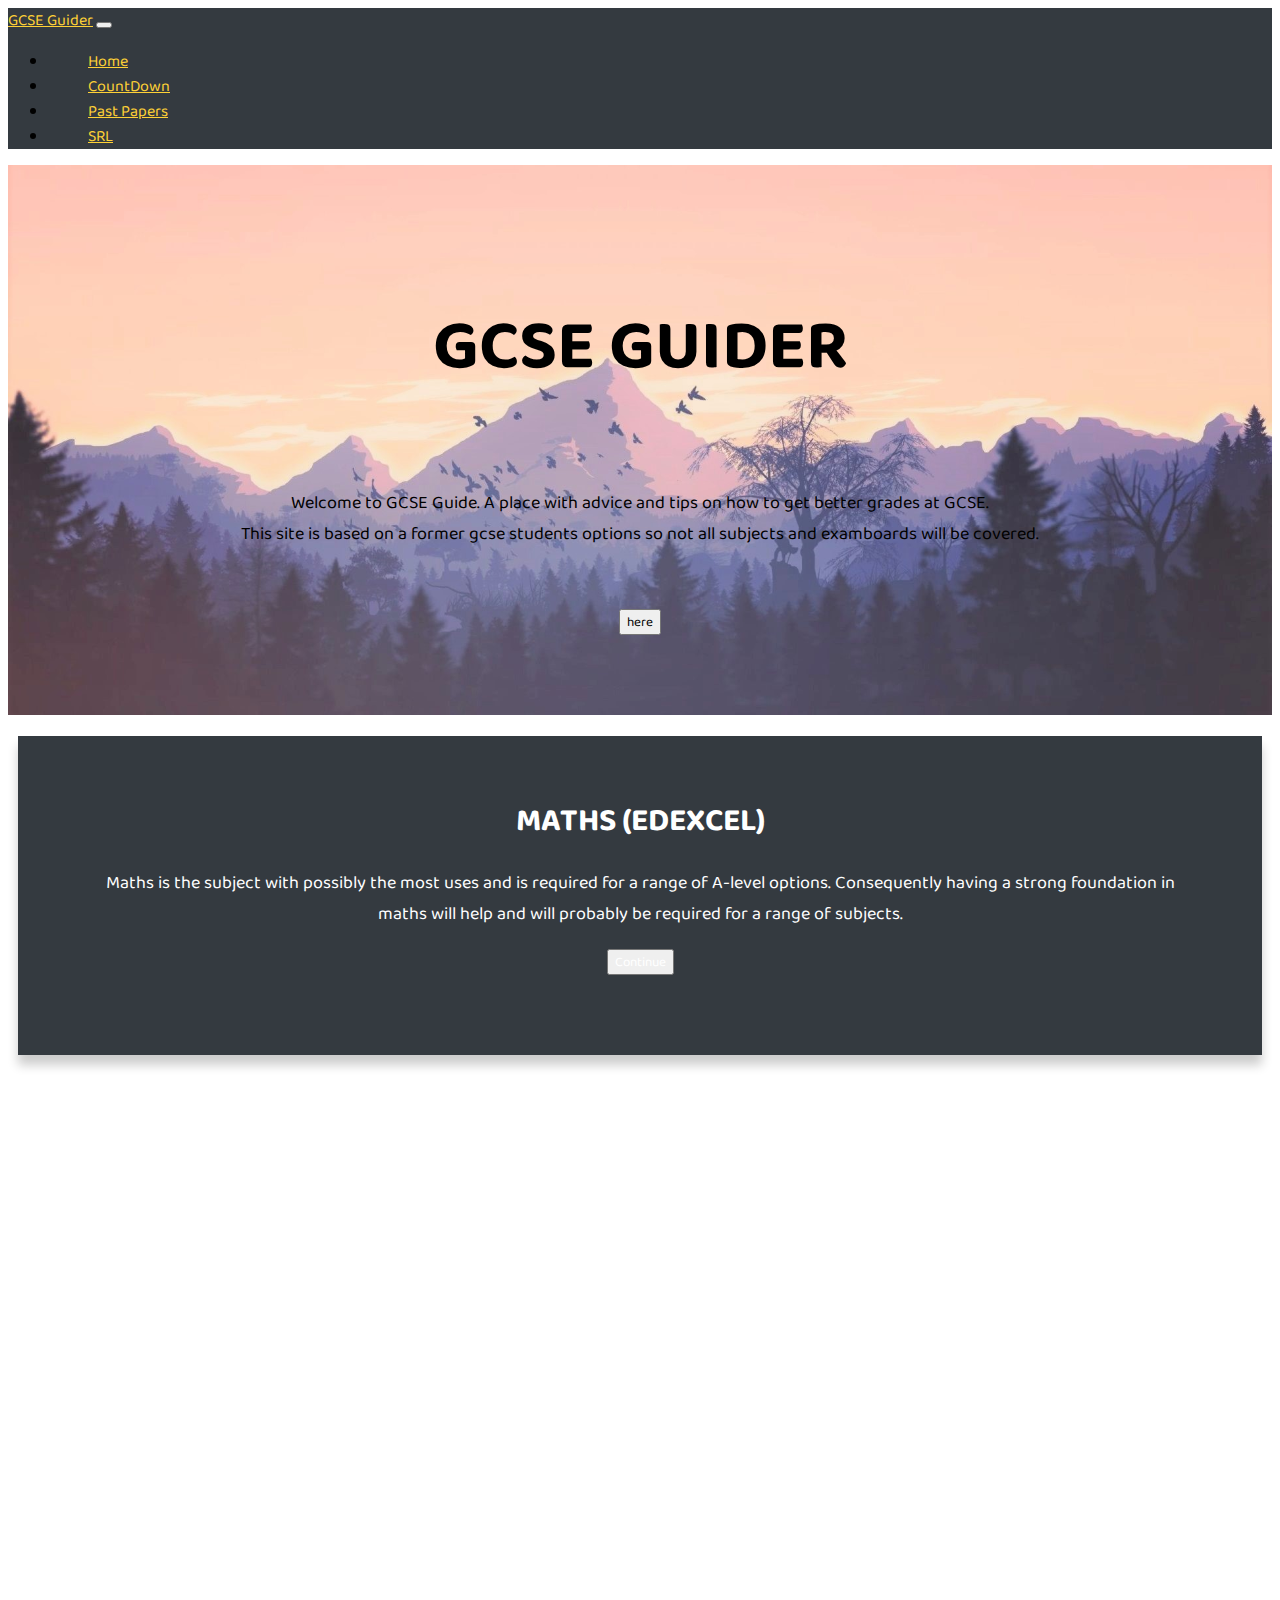
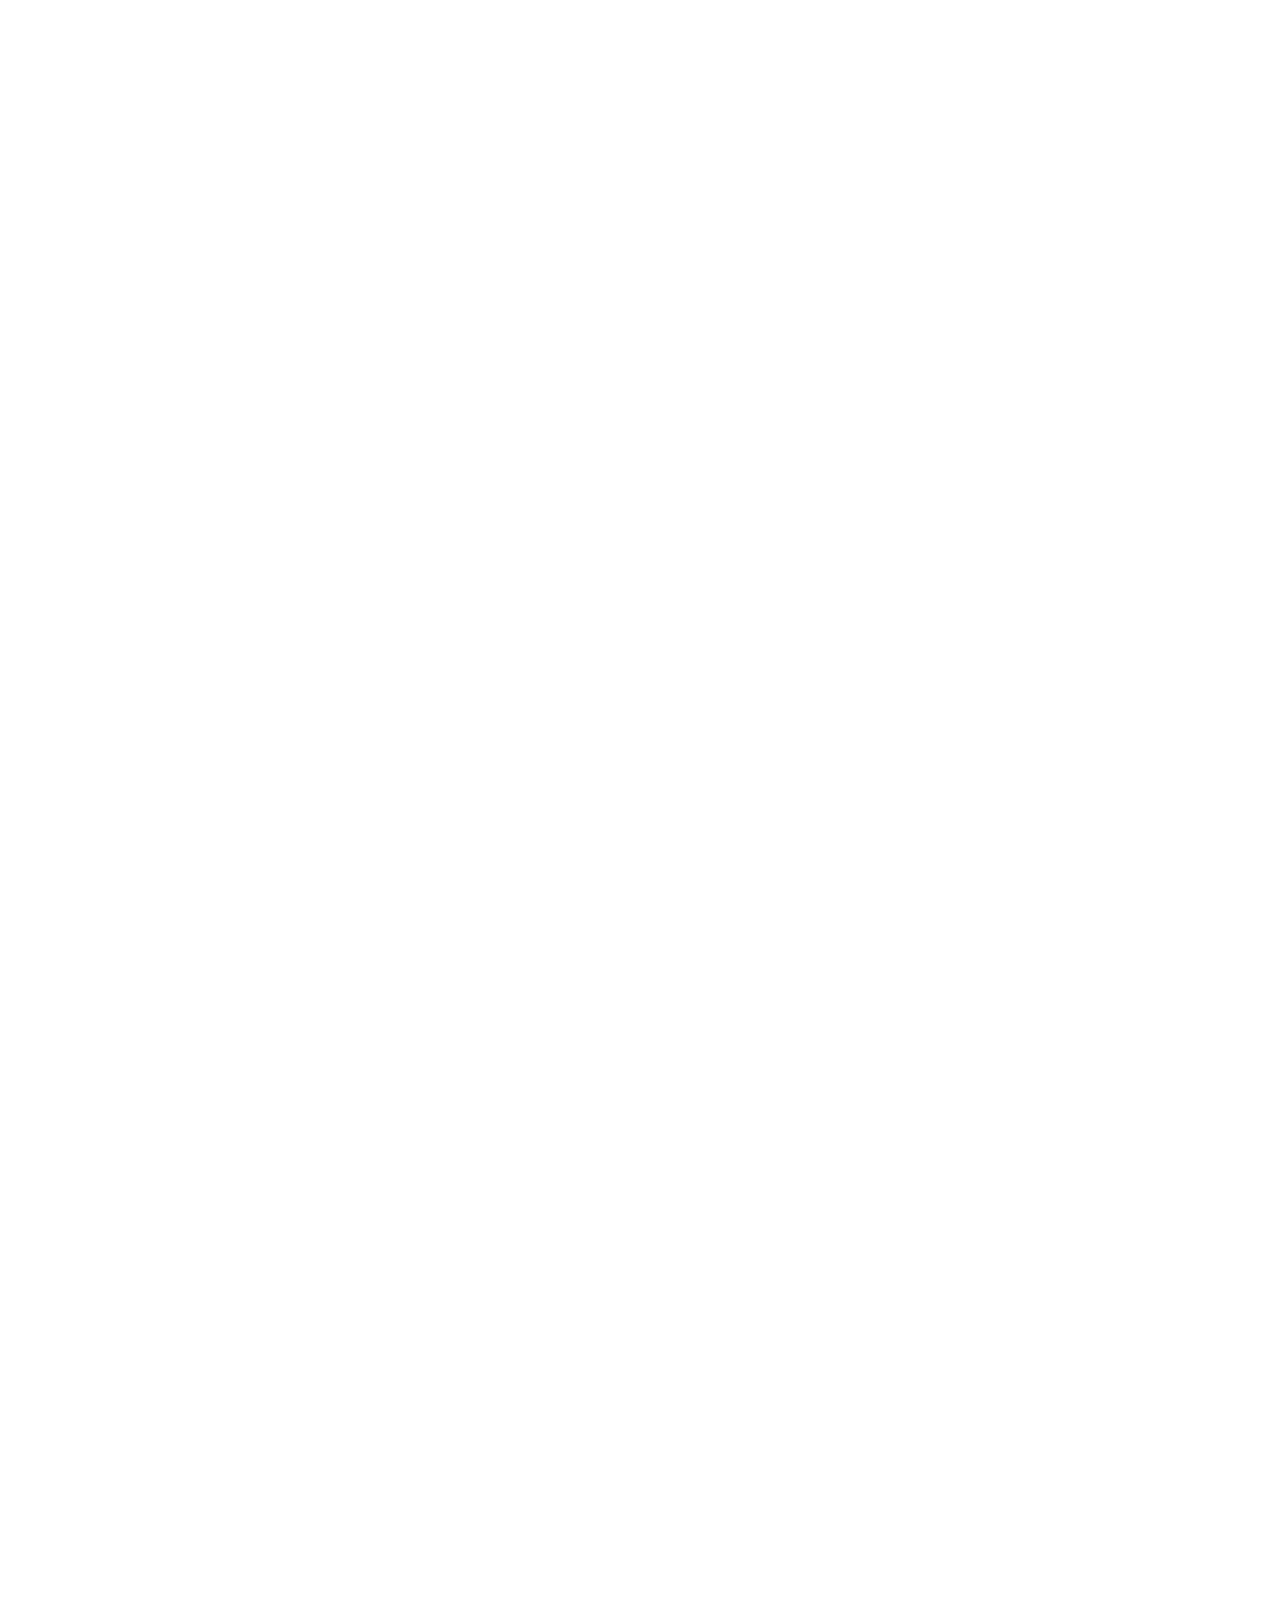
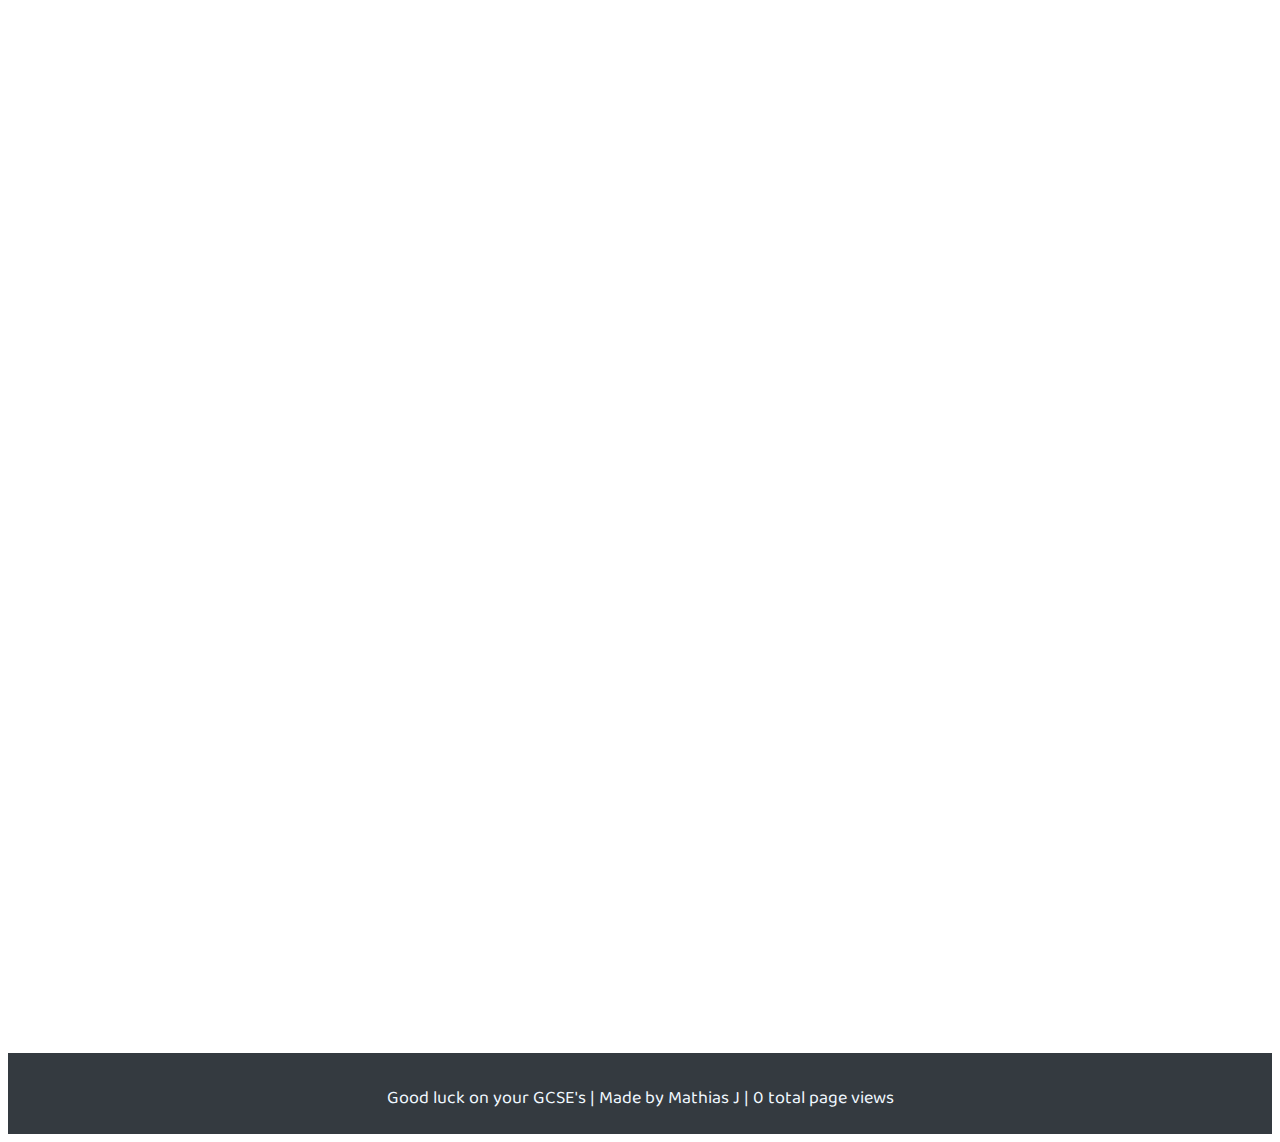
<file: index.html>
<!doctype html>
<html lang="en">
  <head>
    <meta charset="utf-8">
    <!-- Primary Meta Tags -->
    <title>GCSE Revision Guider | Revision Tips, Advice and Resources.</title>
    <meta name="title" content="GCSE Revision Guider | Revision Tips, Advice and Resources.">
    <meta name="description" content="Get better grades  by using our GCSE revision methods sorted by subjects,  Past paper websites and Spaced Repetition Learning.  ">

    <!-- Open Graph / Facebook -->
    <meta property="og:type" content="website">
    <meta property="og:url" content="https://www.gcseguider.com/">
    <meta property="og:title" content="GCSE Revision Guider | Revision Tips, Advice and Resources.">
    <meta property="og:description" content="Get better grades  by using our GCSE revision methods sorted by subjects,  Past paper websites and Spaced Repetition Learning.  ">
    <meta property="og:image" content="">

    <!-- Twitter -->
    <meta property="twitter:card" content="summary_large_image">
    <meta property="twitter:url" content="https://www.gcseguider.com/">
    <meta property="twitter:title" content="GCSE Revision Guider | Revision Tips, Advice and Resources.">
    <meta property="twitter:description" content="Get better grades  by using our GCSE revision methods sorted by subjects,  Past paper websites and Spaced Repetition Learning.  ">
    <meta property="twitter:image" content="">

    <meta name="viewport" content="width=device-width, initial-scale=1, shrink-to-fit=no">



    <!-- Bootstrap core CSS -->
<link rel="stylesheet" href="https://maxcdn.bootstrapcdn.com/bootstrap/4.0.0-beta.3/css/bootstrap.min.css" integrity="sha384-Zug+QiDoJOrZ5t4lssLdxGhVrurbmBWopoEl+M6BdEfwnCJZtKxi1KgxUyJq13dy" crossorigin="anonymous">


    <!-- Favicons -->
<link rel="apple-touch-icon" sizes="180x180" href="/apple-touch-icon.png">
<link rel="icon" type="image/png" sizes="32x32" href="/favicon-32x32.png">
<link rel="icon" type="image/png" sizes="16x16" href="/favicon-16x16.png">
<link rel="manifest" href="/site.webmanifest">



    
    <!-- Custom styles for this template -->
 <link rel="stylesheet" href="https://cdnjs.cloudflare.com/ajax/libs/animate.css/3.7.2/animate.min.css">
 <link href="css/custom.css" rel="stylesheet">
 <link href="css/agency.css" rel="stylesheet">
 <link href="css/agency.min.css" rel="stylesheet">
 <link href="https://fonts.googleapis.com/css2?family=Baloo+Thambi+2:wght@500&display=swap" rel="stylesheet"> 
      

</head>
    
    
    
<body>


 <nav class = "navbar navbar-expand-sm navbar-dark  justify-content-center ">
    <a class = "navbar-brand nav" href = "#">GCSE Guider</a>
    <button class = "navbar-toggler" type = "button" data-toggle = "collapse" 
       data-target = "#navbarSupportedContent" 
       aria-controls = "navbarSupportedContent" aria-expanded = "false" 
       aria-label = "Toggle navigation">

       <span class = "navbar-toggler-icon"></span>
    </button>

    <div class = "collapse navbar-collapse align-items-center justify-content-center" id = "navbarSupportedContent">
       <ul class = "navbar-nav  align-items-center justify-content-center">
          <li class = "nav-item active">
             <a class = "nav-link" href = "index.html">Home 
                <span class = "sr-only"></span>
             </a>
          </li>
          <li class ="nav-item">
             <a class = "nav-link" href = "countdown.html">CountDown</a>
          </li>
          <li class = "nav-item">
             <a class = "nav-link" href = "pastpapers.html">Past Papers</a>
          </li>
          <li class = "nav-item">
             <a class = "nav-link" href = "SRL.html">SRL</a>
          </li>
       </ul>

    </div>
 </nav>

      
<div class="hero">
<div class = "scroll">
     <h1 class="wow slideInLeft">GCSE guider</h1>
</div>
    <div class = "row">
        <div class="col-sm"></div>
        
        <div class="col-sm scroll wow fadeIn" data-wow-duration="4s">
            <p>Welcome to GCSE Guide. A place with advice and tips on how to get better grades at GCSE. 
            <br> 
            This site is based on a former gcse students options so not all subjects and examboards will be covered.</p>
            
           <a href="#scroll" > <button onclick="#scroll"  class="btn btn-dark btn-lg animated bounce 2-times">here
           </button></a>
            
        </div> 
        
        <div class="col-sm"></div>  
    </div>      
</div>

    
    
    
<div class = "subjects">
  
    <div class = "row">
        <div class = " icons block1 col-md scroll wow slideInLeft">
            <div id="scroll">  </div>
            <h1>Maths (EDEXCEL)</h1>
            <p>Maths is the subject with possibly the most uses and is required for a range of A-level options. Consequently having a strong foundation in maths will help and will probably be required for a range of subjects.</p>
            <a href ="math.html"><button type="button" class="btn btn1 btn-outline-secondary btn-lg"> Continue</button></a>
        </div>
        
        
        <div class = "icons block2 col-md scroll wow slideInRight">

            <h1> Further Maths (AQA)</h1>
            <p>Extension to normal maths by combining the hardest parts of GCSE maths and the first year of A-level Maths (AS). By doing Further maths it will give you an edge when it comes to your first year of A level as it is mainly recapped. </p>
            <a href ="furthermaths.html"><button type="button" class="btn btn2 btn-outline-secondary btn-lg">Continue</button></a>
            <div class="icons">
            </div>
            


        </div>       
    </div>   
    
    <div class= "row">
            <div class = "icons block1 col-md scroll wow slideInLeft">
                <h1>English Language (EDEXCEL) </h1>
                <p> It is compulsary by the government and most employers will require a grade 4/5. Most are we are going to be using it for our lives so we might aswell be good at it.</p>
                <button type="button" class="btn btn1 btn-outline-secondary btn-lg">Coming soon</button>
            </div>
       
        
        <div class = "icons block2 col-md scroll wow fadeIn" data-wow-duration="4s" >
            <h1>Religious Studies (AQA)</h1>
            <p>Helps people of different culutrers understand and each other. R.S can also be helpful if you are considering taking  essay based subjects for A-level.</p>
            <button type="button" class="btn btn2 btn-outline-secondary btn-lg">Coming soon</button>
        </div>
        
        <div class = "icons block1 col-md scroll wow slideInRight">
            <h1>Engliash Literature (EDEXCEL)</h1>  
            <p>Coming soon</p>
            <button type="button" class="btn btn1 btn-outline-secondary btn-lg">Coming soon</button>
        </div>
    </div>
    

    
    <div class= "row">
        <div class = "icons block2 col-md scroll wow slideInLeft">
            <h1>Biology (AQA)</h1>
            <p>Required for Biology A-level which is needed if you want to have a career in the medical industry. </p>
            <a href="biology.html"><button type="button" class="btn btn2 btn-outline-secondary btn-lg">Continue</button></a>
        </div>
        
        <div class = "icons block1 col-md scroll wow fadeIn" data-wow-duration="4s">
            <h1>Chemistry (AQA)</h1>
            <p>GCSE Chemistry is needed for A-level chemistry which is highly recommended if you want to get into the medical industry.</p>
            <a href="chemistry.html"><button type="button" class="btn btn1 btn-outline-secondary btn-lg">Continue</button></a>
        </div>
        
        <div class = "icons block2 col-md scroll wow slideinRight">
            <h1>Physics (AQA)</h1> 
            <p>A strong understanding of physics is needed to study many types of engineering at university.</p>
            <a href="physics.html"><button type="button" class="btn btn2 btn-outline-secondary btn-lg">Continue</button></a>
        </div>
    </div>
    
    
    
    <div class= "row">
        <div class = "icons block1 col-md scroll wow fadeInLeft">
            <h1>Computer Science (OCR)</h1>
            <p>Not required for computing A-level but HIGHlY recommended as it teaches students how to code which is relied upon heavily in A-level</p>
           <a href="computerScience.html"><button type="button" class="btn btn1 btn-outline-secondary btn-lg">Continue</button></a> 
        </div>
        
        <div class = "icons block2 col-md scroll wow fadeIn" data-wow-duration="4s">
            <h1>French (AQA)</h1>
            <p>Si vous ne comprenez pas cette phrase, vous voudrez peut-être améliorer votre français.</p>
           <a href="French.html"> <button type="button" class="btn btn2 btn-outline-secondary btn-lg">Continue</button></a> 
        </div>
        
        <div class = "icons block1 col-md scroll wow fadeInRight">
            <h1>Business Studies (Edexcel) </h1> 
            <p>For future entrepenuers or A-level Economics and Business students.</p>
            <a href ="businessstuudies.html"><button type="button" class="btn btn1 btn-outline-secondary btn-lg">Continue</button></a> 
        </div>
    </div>
    
</div>



<nav>
    <div class="foot">
            <p style="display:inline">  Good luck on your GCSE's  |  Made by Mathias J </p>
            <p style="display:inline">  |  </p>
            <p id="count" style="display:inline">0</p><p style="display:inline"> total page views</p>
    </div>
</nav>
      
    
      
<script type="text/javascript" src= "js/wow.min.js"></script>
<script>
new WOW().init();    
</script>
      
 <!-- Bootstrap core JavaScript
    ================================================== -->
    <!-- Placed at the end of the document so the pages load faster -->
    <script src="https://code.jquery.com/jquery-3.2.1.slim.min.js" integrity="sha384-KJ3o2DKtIkvYIK3UENzmM7KCkRr/rE9/Qpg6aAZGJwFDMVNA/GpGFF93hXpG5KkN" crossorigin="anonymous"></script>
    <script src="https://cdnjs.cloudflare.com/ajax/libs/popper.js/1.12.9/umd/popper.min.js" integrity="sha384-ApNbgh9B+Y1QKtv3Rn7W3mgPxhU9K/ScQsAP7hUibX39j7fakFPskvXusvfa0b4Q" crossorigin="anonymous"></script>
    <script src="https://maxcdn.bootstrapcdn.com/bootstrap/4.0.0-beta.3/js/bootstrap.min.js" integrity="sha384-a5N7Y/aK3qNeh15eJKGWxsqtnX/wWdSZSKp+81YjTmS15nvnvxKHuzaWwXHDli+4" crossorigin="anonymous"></script>
    <script src="js/count.js"></script>
      
</body>
</html>
</file>
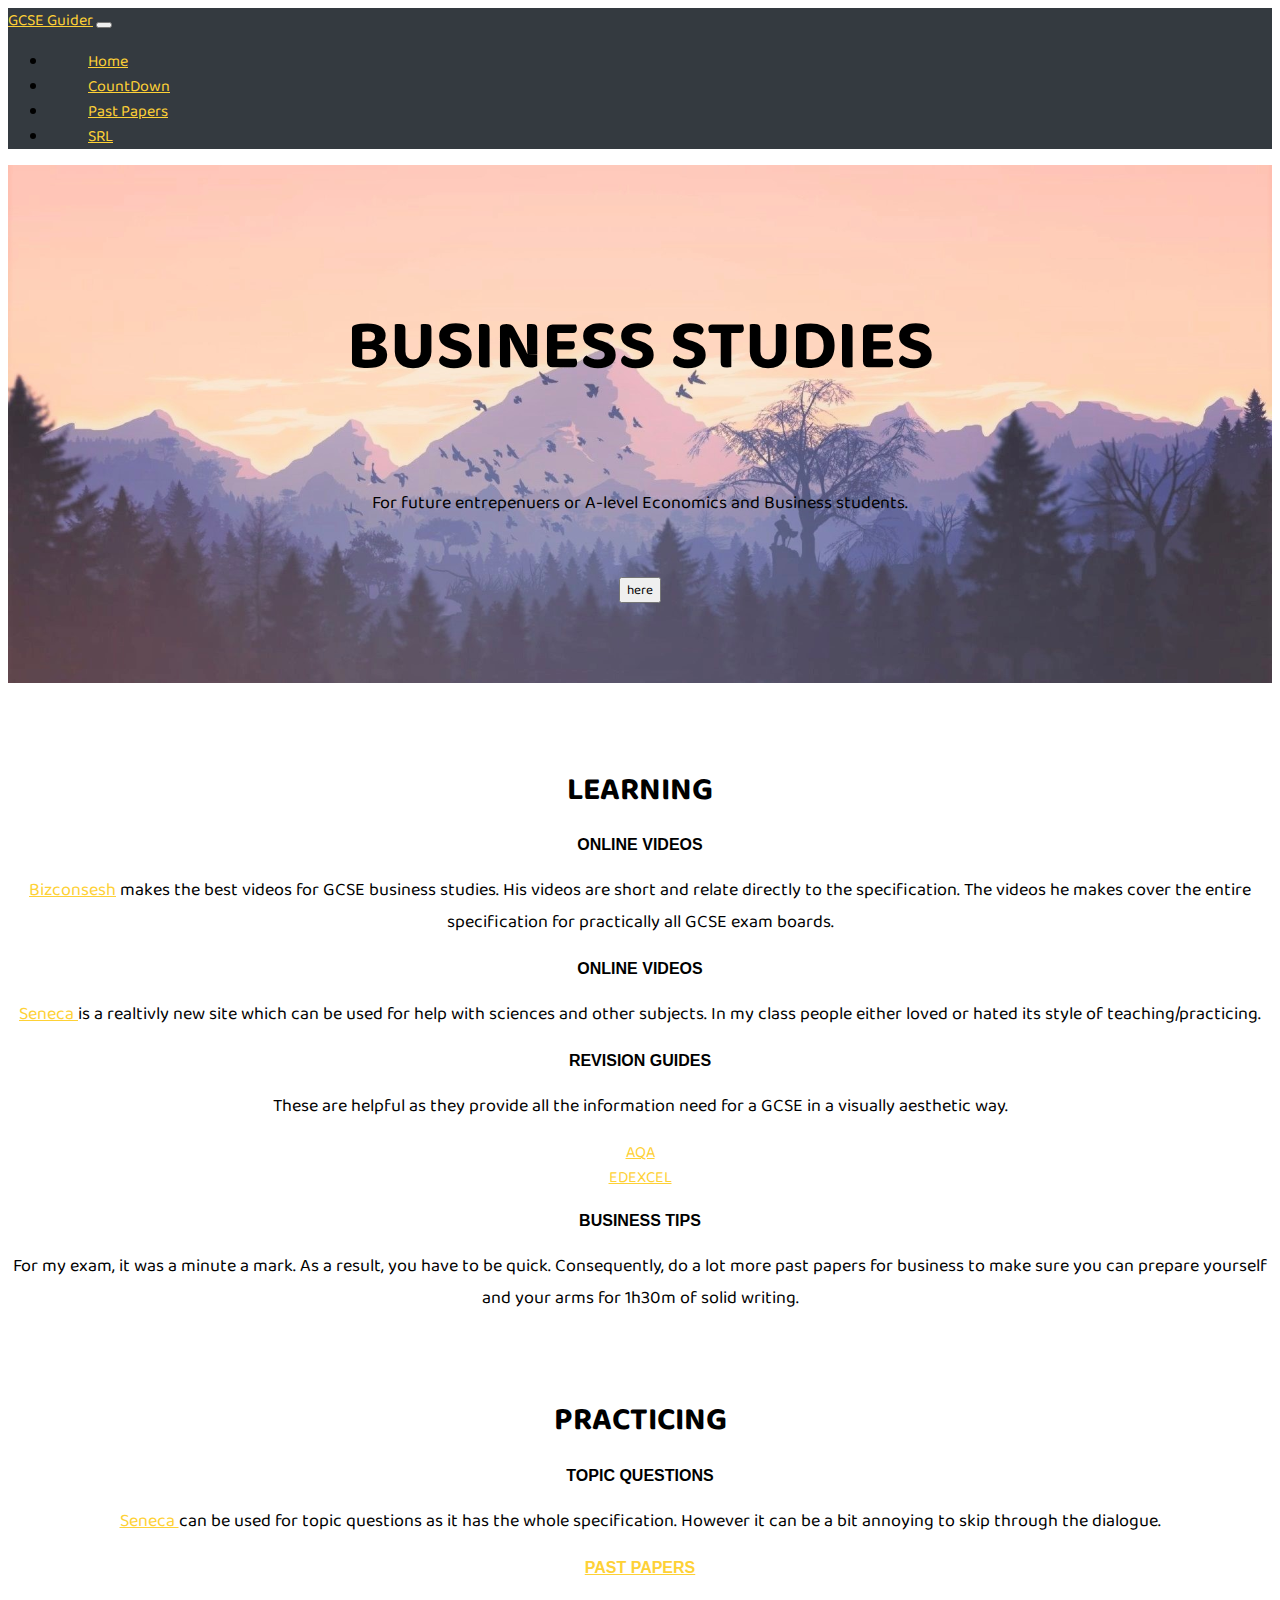
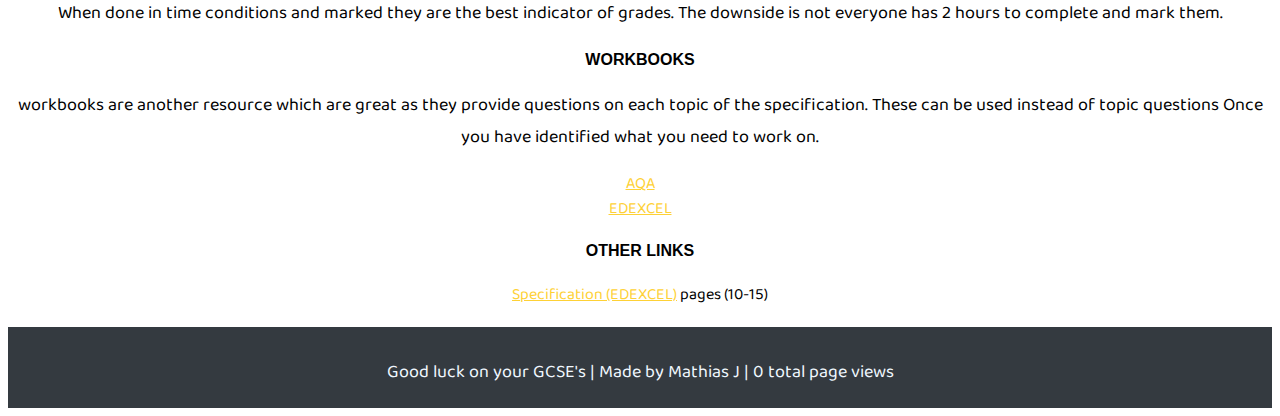
<file: businessstuudies.html>
<!doctype html>
<html lang="en">
  <head>
    <meta charset="utf-8">
    <!-- Primary Meta Tags -->
<title>GCSE GUIDER | Business Studies</title>
<meta name="title" content="GCSE GUIDER | Business Studies">
<meta name="description" content="A guide to help you with GCSE Business Studies, containing workbooks, tips and useful websites.">

<!-- Open Graph / Facebook -->
<meta property="og:type" content="website">
<meta property="og:url" content="https://www.gcseguider.com/businessstuudies.html">
<meta property="og:title" content="GCSE GUIDER | Business Studies">
<meta property="og:description" content="A guide to help you with GCSE Business Studies, containing workbooks, tips and useful websites.">
<meta property="og:image" content="">

<!-- Twitter -->
<meta property="twitter:card" content="summary_large_image">
<meta property="twitter:url" content="https://www.gcseguider.com/businessstuudies.html">
<meta property="twitter:title" content="GCSE GUIDER | Business Studies">
<meta property="twitter:description" content="A guide to help you with GCSE Business Studies, containing workbooks, tips and useful websites.">
<meta property="twitter:image" content="">

    <!-- Bootstrap core CSS -->
<link rel="stylesheet" href="https://maxcdn.bootstrapcdn.com/bootstrap/4.0.0-beta.3/css/bootstrap.min.css" integrity="sha384-Zug+QiDoJOrZ5t4lssLdxGhVrurbmBWopoEl+M6BdEfwnCJZtKxi1KgxUyJq13dy" crossorigin="anonymous">


    <!-- Favicons -->
<link rel="apple-touch-icon" sizes="180x180" href="/apple-touch-icon.png">
<link rel="icon" type="image/png" sizes="32x32" href="/favicon-32x32.png">
<link rel="icon" type="image/png" sizes="16x16" href="/favicon-16x16.png">
<link rel="manifest" href="/site.webmanifest">



    
    <!-- Custom styles for this template -->
 <link rel="stylesheet" href="https://cdnjs.cloudflare.com/ajax/libs/animate.css/3.7.2/animate.min.css">
 <link href="css/custom.css" rel="stylesheet">
 <link href="css/agency.css" rel="stylesheet">
 <link href="css/agency.min.css" rel="stylesheet">
 <link href="https://fonts.googleapis.com/css2?family=Baloo+Thambi+2:wght@500&display=swap" rel="stylesheet"> 
      

</head>
    
    
    
<body>


 <nav class = "navbar navbar-expand-sm navbar-dark  justify-content-center ">
    <a class = "navbar-brand nav" href = "index.html">GCSE Guider</a>
    <button class = "navbar-toggler" type = "button" data-toggle = "collapse" 
       data-target = "#navbarSupportedContent" 
       aria-controls = "navbarSupportedContent" aria-expanded = "false" 
       aria-label = "Toggle navigation">

       <span class = "navbar-toggler-icon"></span>
    </button>

    <div class = "collapse navbar-collapse align-items-center justify-content-center" id = "navbarSupportedContent">
       <ul class = "navbar-nav  align-items-center justify-content-center">
          <li class = "nav-item ">
             <a class = "nav-link" href = "index.html">Home 
                <span class = "sr-only"></span>
             </a>
          </li>
          <li class ="nav-item">
             <a class = "nav-link" href = "countdown.html">CountDown</a>
          </li>
          <li class = "nav-item">
             <a class = "nav-link" href = "pastpapers.html">Past Papers</a>
          </li>
          <li class = "nav-item">
             <a class = "nav-link" href = "SRL.html">SRL</a>
          </li>
       </ul>

    </div>
 </nav>

      
<div class="hero">
<div class = "scroll">
     <h1 class="wow slideInLeft">Business Studies </h1>
</div>
    <div class = "row">
        <div class="col-sm"></div>
        
        <div class="col-sm scroll wow fadeIn" data-wow-duration="4s">
            <p>For future entrepenuers or A-level Economics and Business students. </p>
            
           <a href="#scroll" > <button onclick="#scroll"  class="btn btn-dark btn-lg animated bounce 2-times">here
           </button></a>
            
        </div> 
        <div class="col-sm"></div>  
    </div>      
</div>
    

<div class = "container">
    <div class = "subjects">
        
        
        <h1>Learning</h1>
        
        
        <h4>Online videos</h4>
        
        <p><a target="_blank" href="https://www.youtube.com/channel/UCE9uWsZ2C3NYzzKRIo_mntw">Bizconsesh</a>
        makes the best videos for GCSE business studies. His videos are short and relate directly to the specification. The videos he makes cover the entire specification for practically all GCSE exam boards.</p>
        
  
        
        
        <h4>Online videos</h4>
        
        <p><a target = "blank" href="https://www.senecalearning.com/en-GB/">Seneca </a> is a realtivly new site which can be used for help with sciences and other subjects. In my class people either loved or hated its style of teaching/practicing.</p>
        
        
        
        <h4>Revision Guides</h4>
        
        <p>These are helpful as they provide all the information need for a GCSE in a visually aesthetic way.</p>
        
        <li><a target="_blank" href="https://www.amazon.co.uk/New-GCSE-Business-Revision-Guide/dp/1782946896/ref=sr_1_1?crid=1H6PBRB0C4RMH&dchild=1&keywords=gcse+business+studies+revision+guide&qid=1597346031&sprefix=gcse+business+studies+revi%2Caps%2C138&sr=8-1"> AQA</a></li>
        <li><a target="_blank" href="https://www.amazon.co.uk/GCSE-Business-Edexcel-Revision-Guide/dp/178294690X/ref=sr_1_1?dchild=1&keywords=cgp+business+studies+revision+guide&qid=1597346055&sr=8-1"> EDEXCEL</a></li>
        

        
        <h4>Business Tips</h4>
        
        <p>For my exam, it was a minute a mark. As a result, you have to be quick. Consequently, do a lot more past papers for business to make sure you can prepare yourself and your arms for 1h30m of solid writing. </p>
        
        
        <h1>Practicing</h1>
        
    
        <h4>Topic questions</h4> 
        <p><a target = "blank" href="https://www.senecalearning.com/en-GB/">Seneca </a>  can be used for topic questions as it has the whole specification. However it can be a bit annoying to skip through the dialogue.</p>
        
        
        <h4><a href="pastpapers.html">Past Papers</a></h4>
        
        <p> When done in time conditions and marked they are the best indicator of grades. The downside is not everyone has 2 hours to complete and mark them. </p>
        
        <h4>workbooks</h4>
        
        <p> workbooks are another resource which are great as they provide questions on each topic of the specification. These can be used instead of topic questions Once you have identified what you need to work on.</p>
        
        <li><a target="_blank" href="https://www.amazon.co.uk/GCSE-Business-Exam-Practice-Workbook/dp/1782946926/ref=sr_1_5?crid=1H6PBRB0C4RMH&dchild=1&keywords=gcse+business+studies+revision+guide&qid=1597346031&sprefix=gcse+business+studies+revi%2Caps%2C138&sr=8-5"> AQA</a></li>
        <li><a target="_blank" href="https://www.amazon.co.uk/GCSE-Business-Edexcel-Practice-Workbook/dp/1782946934/ref=sr_1_3?dchild=1&keywords=cgp+business+studies+revision+guide&qid=1597346055&sr=8-3"> EDEXCEL</a></li>


        <h4>OTHER LINKS</h4>
        <li><a target="_blank" href="https://qualifications.pearson.com/content/dam/pdf/GCSE/Business/2017/specification-and-sample-assessments/GCSE_Business_Spec_2017.pdf"> Specification (EDEXCEL)</a> pages (10-15) </li>
        
    </div>
</div>
    
 

<nav>
    <div class="foot">
            <p style="display:inline">  Good luck on your GCSE's  |  Made by Mathias J </p>
            <p style="display:inline">  |  </p>
            <p id="count" style="display:inline">0</p><p style="display:inline"> total page views</p>
    </div>
</nav>
      
    
      
<script type="text/javascript" src= "js/wow.min.js"></script>
<script>
new WOW().init();    
</script>
      
 <!-- Bootstrap core JavaScript
    ================================================== -->
    <!-- Placed at the end of the document so the pages load faster -->
    <script src="https://code.jquery.com/jquery-3.2.1.slim.min.js" integrity="sha384-KJ3o2DKtIkvYIK3UENzmM7KCkRr/rE9/Qpg6aAZGJwFDMVNA/GpGFF93hXpG5KkN" crossorigin="anonymous"></script>
    <script src="https://cdnjs.cloudflare.com/ajax/libs/popper.js/1.12.9/umd/popper.min.js" integrity="sha384-ApNbgh9B+Y1QKtv3Rn7W3mgPxhU9K/ScQsAP7hUibX39j7fakFPskvXusvfa0b4Q" crossorigin="anonymous"></script>
    <script src="https://maxcdn.bootstrapcdn.com/bootstrap/4.0.0-beta.3/js/bootstrap.min.js" integrity="sha384-a5N7Y/aK3qNeh15eJKGWxsqtnX/wWdSZSKp+81YjTmS15nvnvxKHuzaWwXHDli+4" crossorigin="anonymous"></script>
    <script src="js/count.js"></script>
      
</body>
</html>
</file>
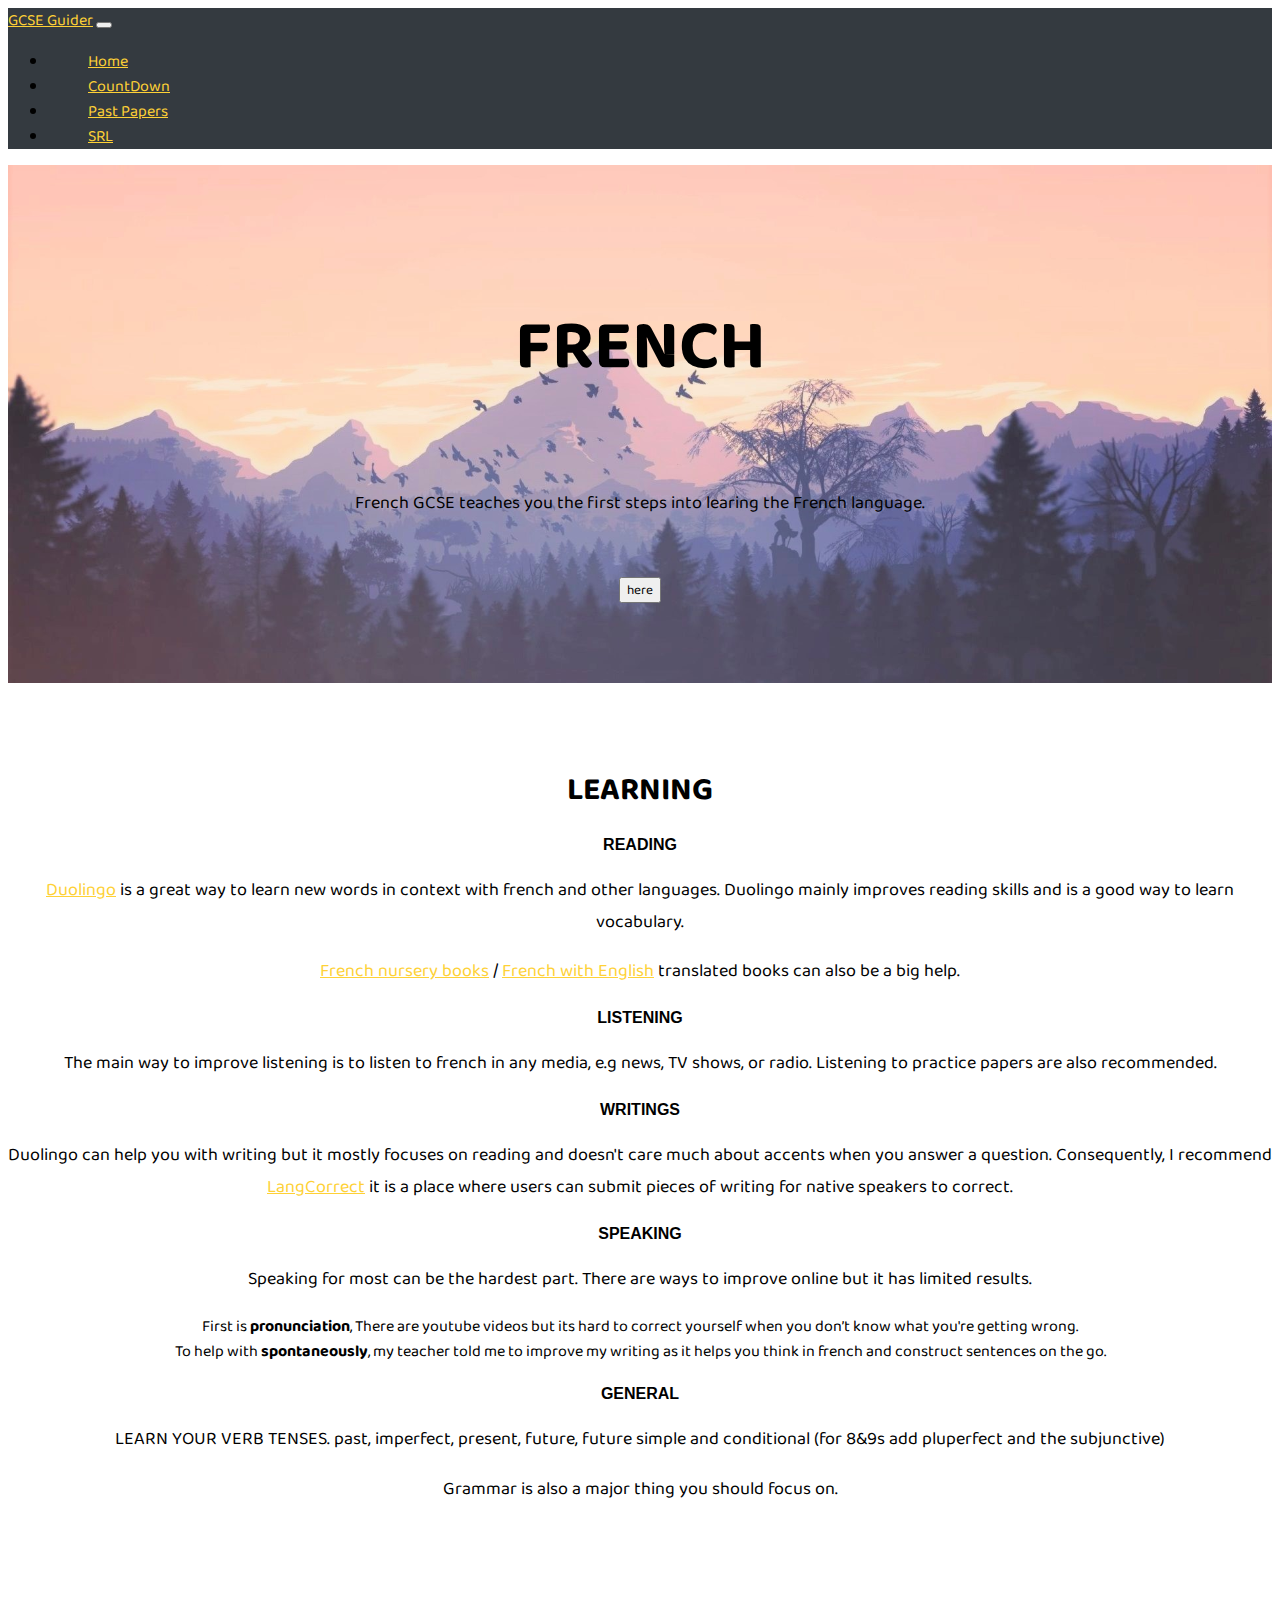
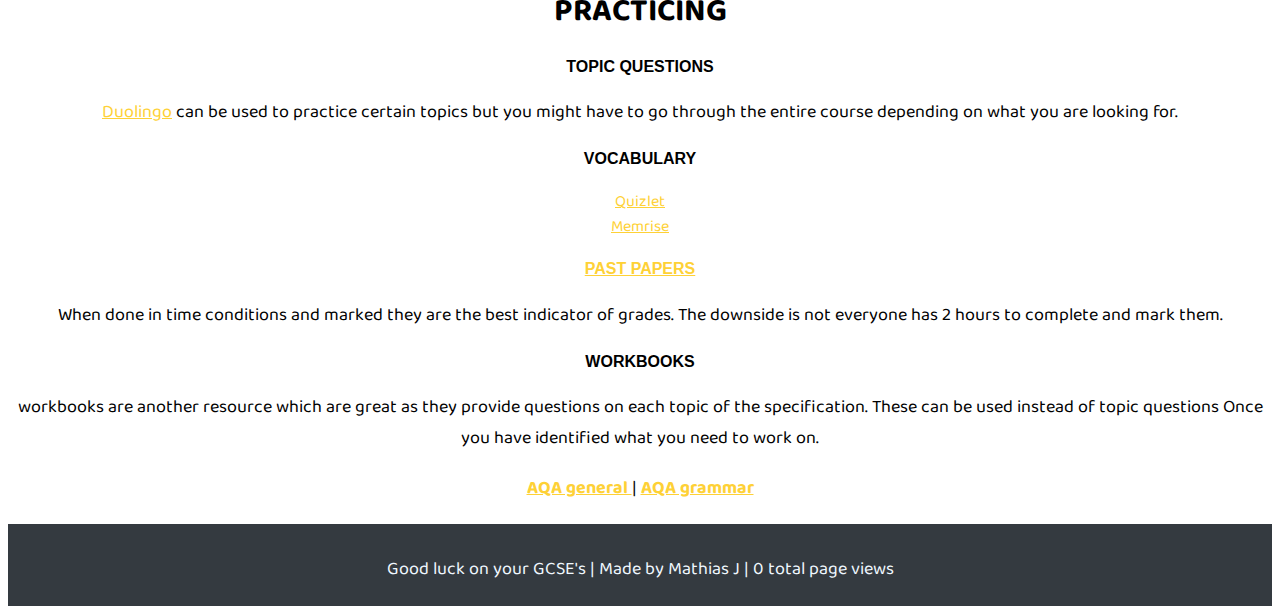
<file: french.html>
<!doctype html>
<html lang="en">
  <head>
    <meta charset="utf-8">
    <!-- Primary Meta Tags -->
<title>GCSE GUIDER | French</title>
<meta name="title" content="GCSE GUIDER | French">
<meta name="description" content="A guide to help you with the four elements of GCSE French, containing workbooks, tips and useful websites.">

<!-- Open Graph / Facebook -->
<meta property="og:type" content="website">
<meta property="og:url" content="https://www.gcseguider.com/french">
<meta property="og:title" content="GCSE GUIDER | French">
<meta property="og:description" content="A guide to help you with the four elements of GCSE French, containing workbooks, tips and useful websites.">
<meta property="og:image" content="">

<!-- Twitter -->
<meta property="twitter:card" content="summary_large_image">
<meta property="twitter:url" content="https://www.gcseguider.com/french">
<meta property="twitter:title" content="GCSE GUIDER | French">
<meta property="twitter:description" content="A guide to help you with the four elements of GCSE French, containing workbooks, tips and useful websites.">
<meta property="twitter:image" content="">

    <!-- Bootstrap core CSS -->
<link rel="stylesheet" href="https://maxcdn.bootstrapcdn.com/bootstrap/4.0.0-beta.3/css/bootstrap.min.css" integrity="sha384-Zug+QiDoJOrZ5t4lssLdxGhVrurbmBWopoEl+M6BdEfwnCJZtKxi1KgxUyJq13dy" crossorigin="anonymous">


    <!-- Favicons -->
<link rel="apple-touch-icon" sizes="180x180" href="/apple-touch-icon.png">
<link rel="icon" type="image/png" sizes="32x32" href="/favicon-32x32.png">
<link rel="icon" type="image/png" sizes="16x16" href="/favicon-16x16.png">
<link rel="manifest" href="/site.webmanifest">



    
    <!-- Custom styles for this template -->
 <link rel="stylesheet" href="https://cdnjs.cloudflare.com/ajax/libs/animate.css/3.7.2/animate.min.css">
 <link href="css/custom.css" rel="stylesheet">
 <link href="css/agency.css" rel="stylesheet">
 <link href="css/agency.min.css" rel="stylesheet">
 <link href="https://fonts.googleapis.com/css2?family=Baloo+Thambi+2:wght@500&display=swap" rel="stylesheet"> 
      

</head>
    
    
    
<body>


 <nav class = "navbar navbar-expand-sm navbar-dark  justify-content-center ">
    <a class = "navbar-brand nav" href = "index.html">GCSE Guider</a>
    <button class = "navbar-toggler" type = "button" data-toggle = "collapse" 
       data-target = "#navbarSupportedContent" 
       aria-controls = "navbarSupportedContent" aria-expanded = "false" 
       aria-label = "Toggle navigation">

       <span class = "navbar-toggler-icon"></span>
    </button>

    <div class = "collapse navbar-collapse align-items-center justify-content-center" id = "navbarSupportedContent">
       <ul class = "navbar-nav  align-items-center justify-content-center">
          <li class = "nav-item ">
             <a class = "nav-link" href = "index.html">Home 
                <span class = "sr-only"></span>
             </a>
          </li>
          <li class ="nav-item">
             <a class = "nav-link" href = "countdown.html">CountDown</a>
          </li>
          <li class = "nav-item">
             <a class = "nav-link" href = "pastpapers.html">Past Papers</a>
          </li>
          <li class = "nav-item">
             <a class = "nav-link" href = "SRL.html">SRL</a>
          </li>
       </ul>

    </div>
 </nav>

      
<div class="hero">
<div class = "scroll">
     <h1 class="wow slideInLeft">French </h1>
</div>
    <div class = "row">
        <div class="col-sm"></div>
        
        <div class="col-sm scroll wow fadeIn" data-wow-duration="4s">
            <p>French GCSE teaches you the first steps into learing the French language. </p>
            
           <a href="#scroll" > <button onclick="#scroll"  class="btn btn-dark btn-lg animated bounce 2-times">here
           </button></a>
            
        </div> 
        <div class="col-sm"></div>  
    </div>      
</div>
    

<div class = "container">
    <div class = "subjects">
        
        
        <h1>Learning</h1>
        
        
        <h4>Reading</h4>
        
        <p><a target="blacnk" href="https://www.duolingo.com/learn">Duolingo</a> is a great way to learn new words in context with french and other languages. Duolingo mainly improves reading skills and is a good way to learn vocabulary.</p>
        
        <p><a target="_blank" href="https://www.thefrenchexperiment.com/stories">French nursery books</a> /         <a href="https://www.amazon.co.uk/Read-Think-French-Premium-Second/dp/1259836290/ref=sr_1_1?dchild=1&keywords=read+and+think+french%23&qid=1597341975&sr=8-1">French with English</a> translated books can also be a big help. </p>
          
        <h4>Listening</h4>
        <p>The main way to improve listening is to listen to french in any media, e.g news, TV shows, or radio. Listening to practice papers are also recommended.</p>
        
        
        <h4>Writings</h4>
        
        <p> Duolingo can help you with writing but it mostly focuses on reading and doesn't care much about accents when you answer a question. Consequently, I recommend <a target="_blank" href="https://langcorrect.com/">LangCorrect</a> it is a place where users can submit pieces of writing for native speakers to correct. </p>
        
         <h4>Speaking</h4>
        
        <p>Speaking for most can be the hardest part. There are ways to improve online but it has limited results.</p>
        
        <li>First is <b>pronunciation</b>, There are youtube videos but its hard to correct yourself when you don’t know what you're getting wrong.</li>
        
         <li>To help with <b>spontaneously</b>, my teacher told me to improve my writing as it helps you think in french and construct sentences on the go.</li>
        
        <h4>general</h4>
        
        <p>LEARN YOUR VERB TENSES. past, imperfect, present, future, future simple and conditional (for 8&9s add pluperfect and the subjunctive)</p>
        <p>Grammar is also a major thing you should focus on.</p>
        
        
        <h1>Practicing</h1>
        
    
        <h4>Topic questions</h4> 
        <p><a target="blacnk" href="https://www.duolingo.com/learn">Duolingo</a> can be used to practice certain topics but you might have to go through the entire course depending on what you are looking for.</p>

        
        <h4>Vocabulary</h4>
        <li><a target="blacnk" href="https://quizlet.com/en-gb/content/gcse-french">Quizlet</a></li>
        <li><a target="blacnk" href="https://www.memrise.com/courses/english/french/">Memrise</a></li>
        
        <h4><a href="pastpapers.html">Past Papers</a></h4>
        
        <p> When done in time conditions and marked they are the best indicator of grades. The downside is not everyone has 2 hours to complete and mark them. </p>
        
        <h4>workbooks</h4>
        
        <p> workbooks are another resource which are great as they provide questions on each topic of the specification. These can be used instead of topic questions Once you have identified what you need to work on.</p>

        
        <p><b><a target="_blank" href="https://www.amazon.co.uk/Revise-GCSE-French-Revision-Workbook/dp/1292131357/ref=sr_1_14?dchild=1&keywords=aqa+french+9-1&qid=1597342649&sr=8-14">AQA general </a> </b>  | <B> <a target="_blank" href="https://www.amazon.co.uk/Studio-French-Grammar-Translation-Workbook/dp/1292132884/ref=sr_1_4?dchild=1&keywords=aqa+grammar+french&qid=1597342580&sr=8-4"> AQA grammar</a></B></p>
    </div>
</div>
    
 
<nav>
    <div class="foot">
            <p style="display:inline">  Good luck on your GCSE's  |  Made by Mathias J </p>
            <p style="display:inline">  |  </p>
            <p id="count" style="display:inline">0</p><p style="display:inline"> total page views</p>
    </div>
</nav>
      
    
      
<script type="text/javascript" src= "js/wow.min.js"></script>
<script>
new WOW().init();    
</script>
      
 <!-- Bootstrap core JavaScript
    ================================================== -->
    <!-- Placed at the end of the document so the pages load faster -->
    <script src="https://code.jquery.com/jquery-3.2.1.slim.min.js" integrity="sha384-KJ3o2DKtIkvYIK3UENzmM7KCkRr/rE9/Qpg6aAZGJwFDMVNA/GpGFF93hXpG5KkN" crossorigin="anonymous"></script>
    <script src="https://cdnjs.cloudflare.com/ajax/libs/popper.js/1.12.9/umd/popper.min.js" integrity="sha384-ApNbgh9B+Y1QKtv3Rn7W3mgPxhU9K/ScQsAP7hUibX39j7fakFPskvXusvfa0b4Q" crossorigin="anonymous"></script>
    <script src="https://maxcdn.bootstrapcdn.com/bootstrap/4.0.0-beta.3/js/bootstrap.min.js" integrity="sha384-a5N7Y/aK3qNeh15eJKGWxsqtnX/wWdSZSKp+81YjTmS15nvnvxKHuzaWwXHDli+4" crossorigin="anonymous"></script>
    <script src="js/count.js"></script>
      
</body>
</html>
</file>
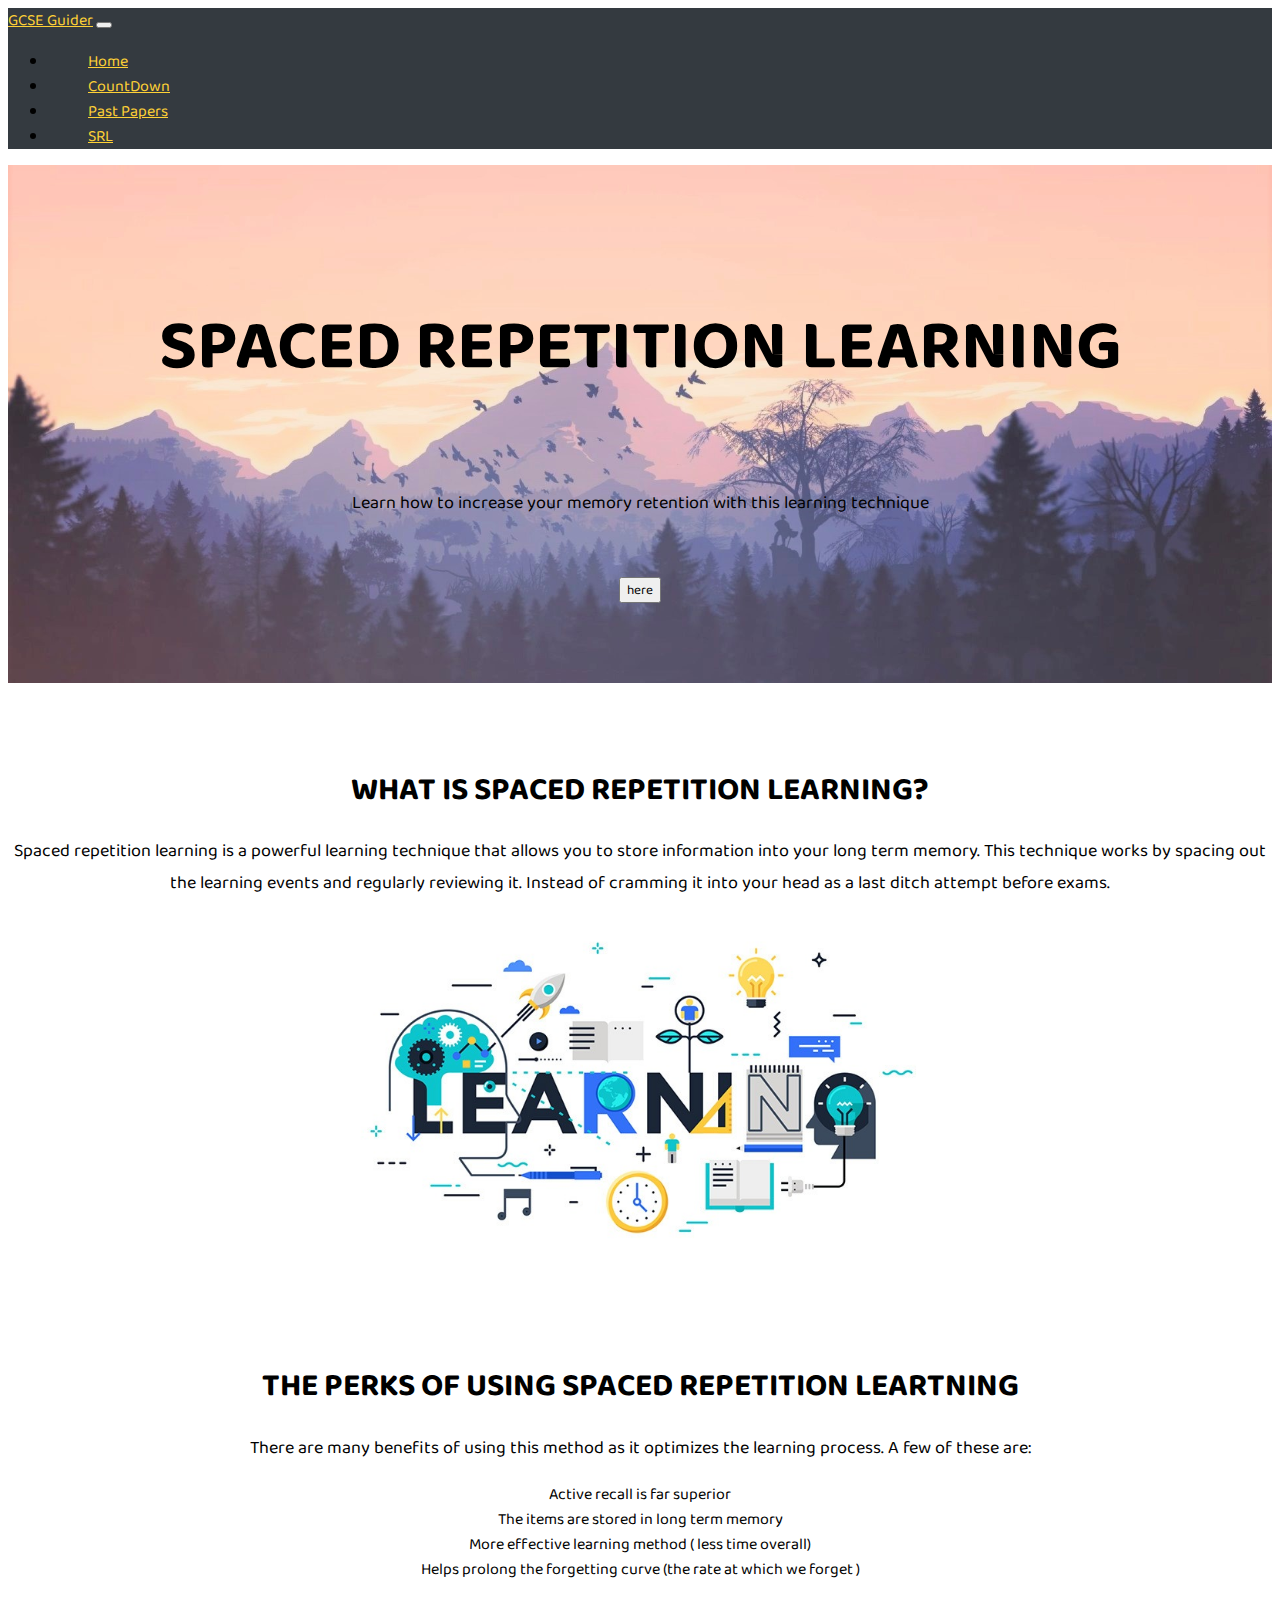
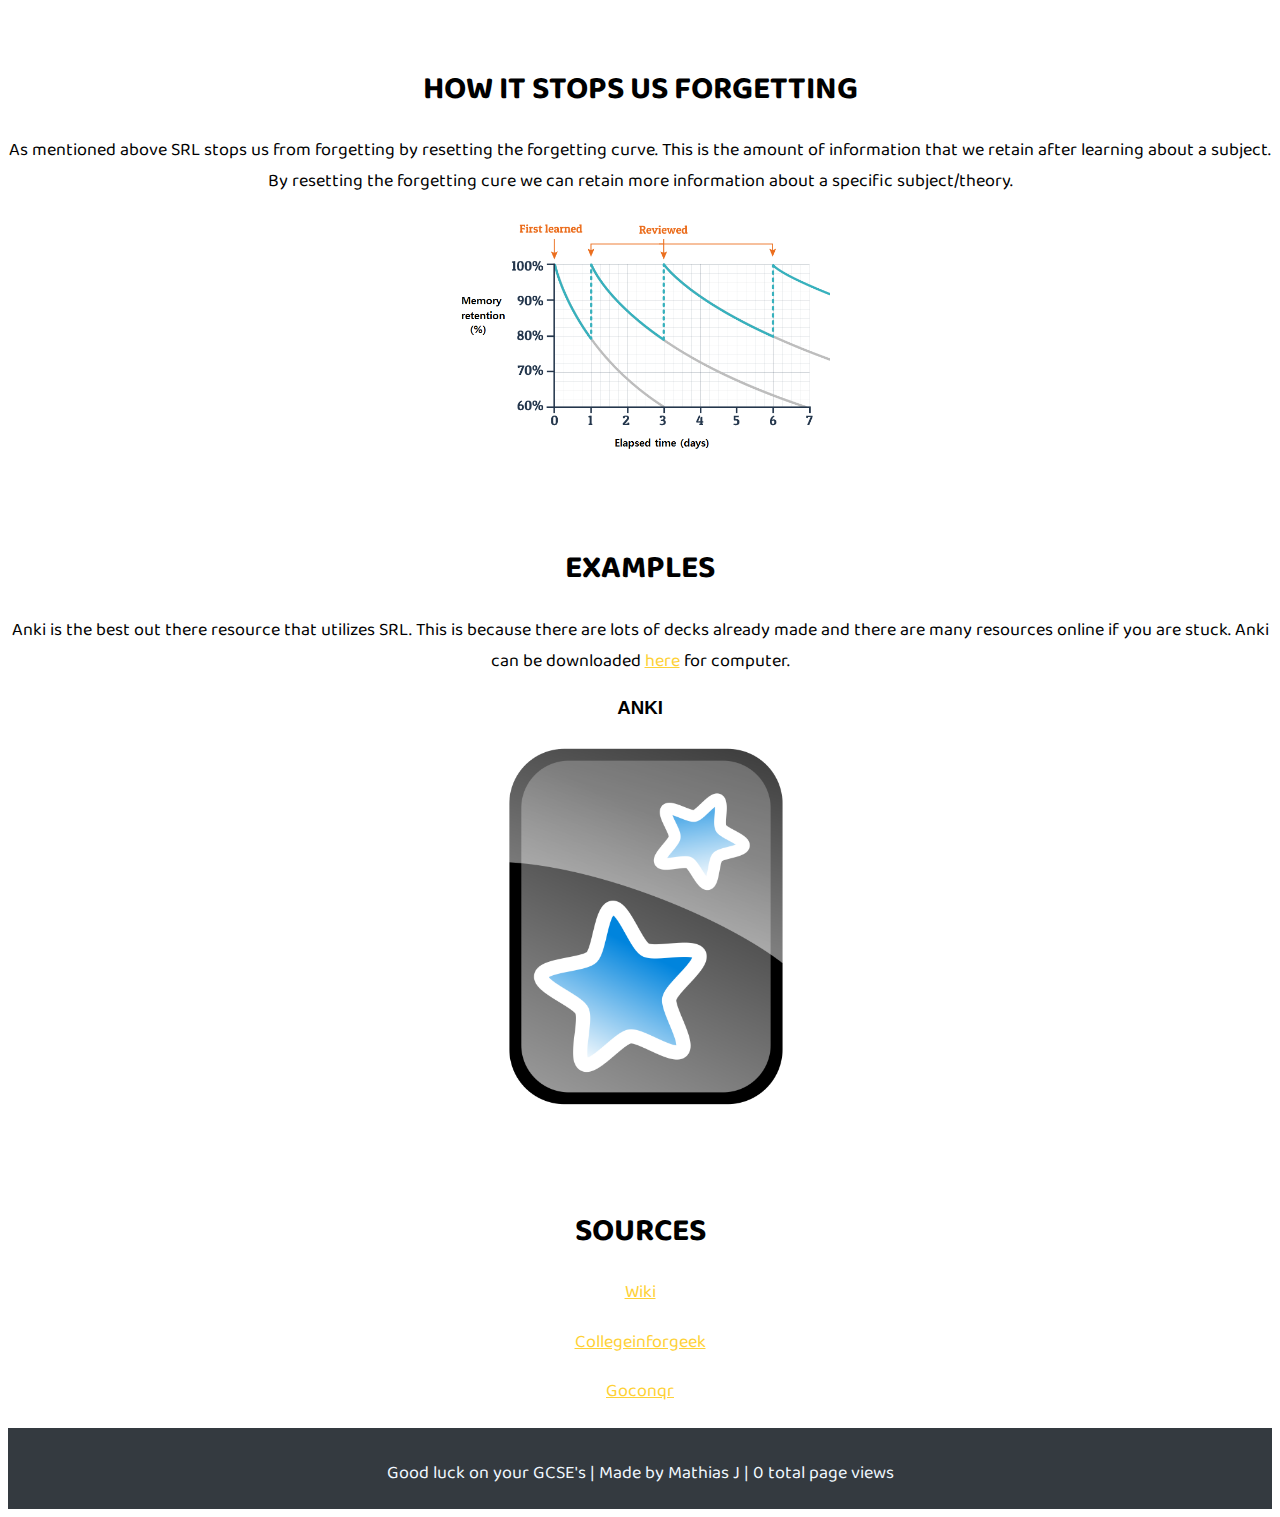
<file: srl.html>
<!doctype html>
<html lang="en">
  <head>
    <meta charset="utf-8">
    <!-- Primary Meta Tags -->
<title>Spaced Repetition Learning | GCSE Guider</title>
<meta name="title" content="Spaced Repetition Learning | GCSE Guider">
<meta name="description" content="Overview of Spaced Repetition Learning and how it can help you with your GCSEs">

<!-- Open Graph / Facebook -->
<meta property="og:type" content="website">
<meta property="og:url" content="https://www.gcseguider.com/srl">
<meta property="og:title" content="Spaced Repetition Learning | GCSE Guider">
<meta property="og:description" content="Overview of Spaced Repetition Learning and how it can help you with your GCSEs">
<meta property="og:image" content="">

<!-- Twitter -->
<meta property="twitter:card" content="summary_large_image">
<meta property="twitter:url" content="https://www.gcseguider.com/srl">
<meta property="twitter:title" content="Spaced Repetition Learning | GCSE Guider">
<meta property="twitter:description" content="Overview of Spaced Repetition Learning and how it can help you with your GCSEs">
<meta property="twitter:image" content="">


    <!-- Bootstrap core CSS -->
<link rel="stylesheet" href="https://maxcdn.bootstrapcdn.com/bootstrap/4.0.0-beta.3/css/bootstrap.min.css" integrity="sha384-Zug+QiDoJOrZ5t4lssLdxGhVrurbmBWopoEl+M6BdEfwnCJZtKxi1KgxUyJq13dy" crossorigin="anonymous">


     <!-- Favicons -->
<link rel="apple-touch-icon" sizes="180x180" href="/apple-touch-icon.png">
<link rel="icon" type="image/png" sizes="32x32" href="/favicon-32x32.png">
<link rel="icon" type="image/png" sizes="16x16" href="/favicon-16x16.png">
<link rel="manifest" href="/site.webmanifest">




    
    <!-- Custom styles for this template -->
 <link rel="stylesheet" href="https://cdnjs.cloudflare.com/ajax/libs/animate.css/3.7.2/animate.min.css">
 <link href="css/custom.css" rel="stylesheet">
 <link href="css/agency.css" rel="stylesheet">
 <link href="css/agency.min.css" rel="stylesheet">
 <link href="https://fonts.googleapis.com/css2?family=Baloo+Thambi+2:wght@500&display=swap" rel="stylesheet"> 
      

</head>
    
    
    
<body>


 <nav class = "navbar navbar-expand-sm navbar-dark  justify-content-center ">
    <a class = "navbar-brand nav" href = "index.html">GCSE Guider</a>
    <button class = "navbar-toggler" type = "button" data-toggle = "collapse" 
       data-target = "#navbarSupportedContent" 
       aria-controls = "navbarSupportedContent" aria-expanded = "false" 
       aria-label = "Toggle navigation">

       <span class = "navbar-toggler-icon"></span>
    </button>

    <div class = "collapse navbar-collapse align-items-center justify-content-center" id = "navbarSupportedContent">
       <ul class = "navbar-nav  align-items-center justify-content-center">
          <li class = "nav-item ">
             <a class = "nav-link" href = "index.html">Home 
                <span class = "sr-only"></span>
             </a>
          </li>
          <li class ="nav-item">
             <a class = "nav-link" href = "countdown.html">CountDown</a>
          </li>
          <li class = "nav-item">
             <a class = "nav-link" href = "pastpapers.html">Past Papers</a>
          </li>
          <li class = "nav-item active">
             <a class = "nav-link" href = "SRL.html">SRL</a>
          </li>
       </ul>

    </div>
 </nav>

      
<div class="hero">
<div class = "scroll">
     <h1 class="wow slideInLeft">Spaced Repetition Learning</h1>
</div>
    <div class = "row">
        <div class="col-sm"></div>
        
        <div class="col-sm scroll wow fadeIn" data-wow-duration="4s">
            <p>Learn how to increase your memory retention with this learning technique </p>
            
           <a href="#scroll" > <button onclick="#scroll"  class="btn btn-dark btn-lg animated bounce 2-times">here
           </button></a>
            
        </div> 
        <div class="col-sm"></div>  
    </div>      
</div>
    

<div class = "container">
    <div class = "subjects">
        <h1>what is spaced repetition learning? </h1>
        <p>Spaced repetition learning is a powerful learning technique that allows you to store information into your long term memory. This technique works by spacing out the learning events and regularly reviewing it. Instead of cramming it into your head as a last ditch attempt before exams.</p>
        
        <img  width = 50% src ="images/learning.jpg">
        
        <h1>the perks of using spaced repetition leartning</h1>
        <p>There are many benefits of using this method as it optimizes the learning process. A few of these are:

        <li> Active recall is far superior</li>
        <li>The items are stored in long term memory</li>
        <li>More effective learning method ( less time overall)</li>
        <li>Helps prolong the forgetting curve (the rate at which we forget )</li>
        
        <h1>How it stops us forgetting</h1>
        <p>
        As mentioned above SRL stops us from forgetting by resetting the forgetting curve. This is the amount of information that we retain after learning about a subject. By resetting the forgetting cure we can retain more information about a specific subject/theory.
        </p>
        <img width = 30% src="images/forget.png">
        
        <h1>Examples </h1>
        <p>Anki is the best out there resource that utilizes SRL. This is because there are lots of decks already made and there are many resources online if you are stuck. 
        Anki can be downloaded <a href = "https://apps.ankiweb.net/">here</a> for computer. </p>
        <div class ="row">
            <div class="col-md">
                <h3>Anki</h3>
                <img  width = 30% src="images/anki.png">

            </div>   
        </div>
    
        <h1>sources</h1>
        
        <p><a href = "https://en.wikipedia.org/wiki/Spaced_repetition">Wiki</a></p>
         <p><a href = "https://collegeinfogeek.com/spaced-repetition-memory-technique/">Collegeinforgeek</a></p>
         <p><a href = "https://www.goconqr.com/en/examtime/guide/spaced-repetition-learning-concept/">Goconqr</a></p>
    </div>
</div>
    
 

<nav>
    <div class="foot">
            <p style="display:inline">  Good luck on your GCSE's  |  Made by Mathias J </p>
            <p style="display:inline">  |  </p>
            <p id="count" style="display:inline">0</p><p style="display:inline"> total page views</p>
    </div>
</nav>
      
    
      
<script type="text/javascript" src= "js/wow.min.js"></script>
<script>
new WOW().init();    
</script>
      
 <!-- Bootstrap core JavaScript
    ================================================== -->
    <!-- Placed at the end of the document so the pages load faster -->
    <script src="https://code.jquery.com/jquery-3.2.1.slim.min.js" integrity="sha384-KJ3o2DKtIkvYIK3UENzmM7KCkRr/rE9/Qpg6aAZGJwFDMVNA/GpGFF93hXpG5KkN" crossorigin="anonymous"></script>
    <script src="https://cdnjs.cloudflare.com/ajax/libs/popper.js/1.12.9/umd/popper.min.js" integrity="sha384-ApNbgh9B+Y1QKtv3Rn7W3mgPxhU9K/ScQsAP7hUibX39j7fakFPskvXusvfa0b4Q" crossorigin="anonymous"></script>
    <script src="https://maxcdn.bootstrapcdn.com/bootstrap/4.0.0-beta.3/js/bootstrap.min.js" integrity="sha384-a5N7Y/aK3qNeh15eJKGWxsqtnX/wWdSZSKp+81YjTmS15nvnvxKHuzaWwXHDli+4" crossorigin="anonymous"></script>
    <script src="js/count.js"></script>
      
</body>
</html>
</file>
<file: css/custom.css>
.body p {
    font-size: 3vw;
    color: aliceblue;
    font-family: "Baloo Thambi 2", cursive;
}

.body h1 {
    font-size: 6vw;
    font-family: "Baloo Thambi 2", cursive;
    text-transform: none;
}



.navbar {
    font-family: "Baloo Thambi 2", cursive;
}

.btn{
    font-family: "Baloo Thambi 2", cursive;
}
/*
 * old Nav bar


#navbar { text-align: center;
  list-style-type: none;
  margin: 0;
  padding-left: 20px;
  padding-top: 20px;
  padding-bottom: 20px;
  overflow: hidden;
  background-color: #343a40;
  text-align: center;
  font-size: 20px;
  width: 100%;
}

#navbar-item   li {list-style: none; display: inline-block; 
    
}

#navbar-item  a {
  display: block;
  color: gray;
  text-align: center;
  padding: 18px 40px;
  text-decoration: none;
}

#navbar-item   a:hover {
  background-color: #111;
  color: #f8f8f8;
}

.active {
  color: #ffffff;

}
 */

.navbar{
    background-color: #343a40;
}

.nav-item{
    padding-left: 40px;
    padding-right: 40px;
    
}


/*
 * Hero
 */


.hero{
    text-align: center;
    padding-top: 80px;
    padding-bottom: 80px;
    background-image: url("/images/mountains2.jpg");
    background-blend-mode: multiply;
    background-position: center;
    position: relative; 
    background-repeat: no-repeat;
    background-size: cover;   
    width: 100%;

}
.hero h1{
    font-size: 70px;
    text-align: center;
    font-family: "Baloo Thambi 2", cursive;
    
}
.hero p{
    padding: 40px 30px;
    font-family: "Baloo Thambi 2", cursive;
    font-size: 2vh;
}

/** buttons**/


.btn a:hover{
  background-color: #111;
  color: #f8f8f8;    
}
.btn1 {
    color: white;
    font-family: "Baloo Thambi 2", cursive;
    
}

.btn2 {
    color: black;
    font-family: "Baloo Thambi 2", cursive;
    
}

/*
 * subjects
 */
.subjects {
   text-align: center; 
   font-family: "Baloo Thambi 2", cursive;
    
}
.subjects h1{
    padding-top: 60px;
    text-align: center;
    font-family: "Baloo Thambi 2", cursive;
}

.subjects p {
    font-size: 2vh;
}


.block1 {
    background-color: #343a40;
    color: white;
    margin-right: 10px;
    margin-top: 20px;
    margin-left: 10px;
    padding-bottom: 80px;
    padding-left: 5%;
    padding-right: 5%;
    box-shadow: 0 10px 10px 0 rgba(0, 0, 0, 0.2);
    animation-fill-mode: forwards;
    
}

.block2 {
    background-color: rgba(227, 232, 237, 0.47);
    color: black;
    margin-right: 10px;
    margin-top: 20px;
    margin-left: 10px;
    padding-bottom: 80px;
    padding-left: 5%;
    padding-right: 5%;
    box-shadow: 0px 10px 10px 0px rgba(0, 0, 0, 0.2);
    
}


.foot{
    background-color: #343a40;
    color: aliceblue;
    padding-top: 30px;
    padding-bottom: 20px;
    margin-top: 20px;
    padding-left: 5%;
    padding-right: 5%;
    text-align: center;
    font-family: "Baloo Thambi 2", cursive;
}

.foot p{
    font-size: 2vh;
}

.tips {
   text-align: center;
   font-family: "Baloo Thambi 2", cursive;
}
.tips h1{
    padding-top: 60px;
    font-family: "Baloo Thambi 2", cursive;
}
.tips p{
    font-size: 2vh;
}

.hero1 {
    height: 100vh; 
    display: flex;
    justify-content: center;
    align-items: center;
}
.countdown {
    font-family: "Baloo Thambi 2", cursive;
}
.countdown h1{
   vertical-align: middle;
   display: inline-block; 
   font-size: 6vw;
}

.countdown h2{
    text-align: center;
    font-size: 4vw;
}
    
.timer {
    text-align: center;
    padding: 20px 100px;
}
    
.images {
    margin: 10px 10px;
    padding: 10px 10px;
    box-shadow: 0 4px 8px 0 rgba(0, 0, 0, 0.2);
    
}
</file>
<file: css/agency.css>
/*!
 * Start Bootstrap - Agency v3.3.7+1 (http://startbootstrap.com/template-overviews/agency)
 * Copyright 2013-2016 Start Bootstrap
 * Licensed under MIT (https://github.com/BlackrockDigital/startbootstrap/blob/gh-pages/LICENSE)
 */
body {
  overflow-x: hidden;
  font-family: "Roboto Slab", "Helvetica Neue", Helvetica, Arial, sans-serif;
}
.text-muted {
  color: #777777;
}
.text-primary {
  color: #fed136;
}
p {
  font-size: 14px;
  line-height: 1.75;
}
p.large {
  font-size: 16px;
}
a,
a:hover,
a:focus,
a:active,
a.active {
  outline: none;
}
a {
  color: #fed136;
}
a:hover,
a:focus,
a:active,
a.active {
  color: #fec503;
}
h1,
h2,
h3,
h4,
h5,
h6 {
  font-family: "Montserrat", "Helvetica Neue", Helvetica, Arial, sans-serif;
  text-transform: uppercase;
  font-weight: 700;
}
.img-centered {
  margin: 0 auto;
}
.bg-light-gray {
  background-color: #eeeeee;
}
.bg-darkest-gray {
  background-color: #222222;
}
.btn-primary {
  color: white;
  background-color: #fed136;
  border-color: #fed136;
  font-family: "Montserrat", "Helvetica Neue", Helvetica, Arial, sans-serif;
  text-transform: uppercase;
  font-weight: 700;
}
.btn-primary:hover,
.btn-primary:focus,
.btn-primary:active,
.btn-primary.active,
.open .dropdown-toggle.btn-primary {
  color: white;
  background-color: #fec503;
  border-color: #f6bf01;
}
.btn-primary:active,
.btn-primary.active,
.open .dropdown-toggle.btn-primary {
  background-image: none;
}
.btn-primary.disabled,
.btn-primary[disabled],
fieldset[disabled] .btn-primary,
.btn-primary.disabled:hover,
.btn-primary[disabled]:hover,
fieldset[disabled] .btn-primary:hover,
.btn-primary.disabled:focus,
.btn-primary[disabled]:focus,
fieldset[disabled] .btn-primary:focus,
.btn-primary.disabled:active,
.btn-primary[disabled]:active,
fieldset[disabled] .btn-primary:active,
.btn-primary.disabled.active,
.btn-primary[disabled].active,
fieldset[disabled] .btn-primary.active {
  background-color: #fed136;
  border-color: #fed136;
}
.btn-primary .badge {
  color: #fed136;
  background-color: white;
}
.btn-xl {
  color: white;
  background-color: #fed136;
  border-color: #fed136;
  font-family: "Montserrat", "Helvetica Neue", Helvetica, Arial, sans-serif;
  text-transform: uppercase;
  font-weight: 700;
  border-radius: 3px;
  font-size: 18px;
  padding: 20px 40px;
}
.btn-xl:hover,
.btn-xl:focus,
.btn-xl:active,
.btn-xl.active,
.open .dropdown-toggle.btn-xl {
  color: white;
  background-color: #fec503;
  border-color: #f6bf01;
}
.btn-xl:active,
.btn-xl.active,
.open .dropdown-toggle.btn-xl {
  background-image: none;
}
.btn-xl.disabled,
.btn-xl[disabled],
fieldset[disabled] .btn-xl,
.btn-xl.disabled:hover,
.btn-xl[disabled]:hover,
fieldset[disabled] .btn-xl:hover,
.btn-xl.disabled:focus,
.btn-xl[disabled]:focus,
fieldset[disabled] .btn-xl:focus,
.btn-xl.disabled:active,
.btn-xl[disabled]:active,
fieldset[disabled] .btn-xl:active,
.btn-xl.disabled.active,
.btn-xl[disabled].active,
fieldset[disabled] .btn-xl.active {
  background-color: #fed136;
  border-color: #fed136;
}
.btn-xl .badge {
  color: #fed136;
  background-color: white;
}
.navbar-custom {
  background-color: #222222;
  border-color: transparent;
}
.navbar-custom .navbar-brand {
  color: #fed136;
  font-family: "Kaushan Script", "Helvetica Neue", Helvetica, Arial, cursive;
}
.navbar-custom .navbar-brand:hover,
.navbar-custom .navbar-brand:focus,
.navbar-custom .navbar-brand:active,
.navbar-custom .navbar-brand.active {
  color: #fec503;
}
.navbar-custom .navbar-collapse {
  border-color: rgba(255, 255, 255, 0.02);
}
.navbar-custom .navbar-toggle {
  background-color: #fed136;
  border-color: #fed136;
  font-family: "Montserrat", "Helvetica Neue", Helvetica, Arial, sans-serif;
  text-transform: uppercase;
  color: white;
  font-size: 12px;
}
.navbar-custom .navbar-toggle:hover,
.navbar-custom .navbar-toggle:focus {
  background-color: #fed136;
}
.navbar-custom .nav li a {
  font-family: "Montserrat", "Helvetica Neue", Helvetica, Arial, sans-serif;
  text-transform: uppercase;
  font-weight: 400;
  letter-spacing: 1px;
  color: white;
}
.navbar-custom .nav li a:hover,
.navbar-custom .nav li a:focus {
  color: #fed136;
  outline: none;
}
.navbar-custom .navbar-nav > .active > a {
  border-radius: 0;
  color: white;
  background-color: #fed136;
}
.navbar-custom .navbar-nav > .active > a:hover,
.navbar-custom .navbar-nav > .active > a:focus {
  color: white;
  background-color: #fec503;
}
@media (min-width: 768px) {
  .navbar-custom {
    background-color: transparent;
    padding: 25px 0;
    -webkit-transition: padding 0.3s;
    -moz-transition: padding 0.3s;
    transition: padding 0.3s;
    border: none;
  }
  .navbar-custom .navbar-brand {
    font-size: 2em;
    -webkit-transition: all 0.3s;
    -moz-transition: all 0.3s;
    transition: all 0.3s;
  }
  .navbar-custom .navbar-nav > .active > a {
    border-radius: 3px;
  }
}
@media (min-width: 768px) {
  .navbar-custom.affix {
    background-color: #222222;
    padding: 10px 0;
  }
  .navbar-custom.affix .navbar-brand {
    font-size: 1.5em;
  }
}
header {
  background-image: url('../img/header-bg.jpg');
  background-repeat: no-repeat;
  background-attachment: scroll;
  background-position: center center;
  -webkit-background-size: cover;
  -moz-background-size: cover;
  background-size: cover;
  -o-background-size: cover;
  text-align: center;
  color: white;
}
header .intro-text {
  padding-top: 100px;
  padding-bottom: 50px;
}
header .intro-text .intro-lead-in {
  font-family: "Droid Serif", "Helvetica Neue", Helvetica, Arial, sans-serif;
  font-style: italic;
  font-size: 22px;
  line-height: 22px;
  margin-bottom: 25px;
}
header .intro-text .intro-heading {
  font-family: "Montserrat", "Helvetica Neue", Helvetica, Arial, sans-serif;
  text-transform: uppercase;
  font-weight: 700;
  font-size: 50px;
  line-height: 50px;
  margin-bottom: 25px;
}
@media (min-width: 768px) {
  header .intro-text {
    padding-top: 300px;
    padding-bottom: 200px;
  }
  header .intro-text .intro-lead-in {
    font-family: "Droid Serif", "Helvetica Neue", Helvetica, Arial, sans-serif;
    font-style: italic;
    font-size: 40px;
    line-height: 40px;
    margin-bottom: 25px;
  }
  header .intro-text .intro-heading {
    font-family: "Montserrat", "Helvetica Neue", Helvetica, Arial, sans-serif;
    text-transform: uppercase;
    font-weight: 700;
    font-size: 75px;
    line-height: 75px;
    margin-bottom: 50px;
  }
}
section {
  padding: 100px 0;
}
section h2.section-heading {
  font-size: 40px;
  margin-top: 0;
  margin-bottom: 15px;
}
section h3.section-subheading {
  font-size: 16px;
  font-family: "Droid Serif", "Helvetica Neue", Helvetica, Arial, sans-serif;
  text-transform: none;
  font-style: italic;
  font-weight: 400;
  margin-bottom: 75px;
}
@media (min-width: 768px) {
  section {
    padding: 150px 0;
  }
}
.service-heading {
  margin: 15px 0;
  text-transform: none;
}
#portfolio .portfolio-item {
  margin: 0 0 15px;
  right: 0;
}
#portfolio .portfolio-item .portfolio-link {
  display: block;
  position: relative;
  max-width: 400px;
  margin: 0 auto;
}
#portfolio .portfolio-item .portfolio-link .portfolio-hover {
  background: rgba(254, 209, 54, 0.9);
  position: absolute;
  width: 100%;
  height: 100%;
  opacity: 0;
  transition: all ease 0.5s;
  -webkit-transition: all ease 0.5s;
  -moz-transition: all ease 0.5s;
}
#portfolio .portfolio-item .portfolio-link .portfolio-hover:hover {
  opacity: 1;
}
#portfolio .portfolio-item .portfolio-link .portfolio-hover .portfolio-hover-content {
  position: absolute;
  width: 100%;
  height: 20px;
  font-size: 20px;
  text-align: center;
  top: 50%;
  margin-top: -12px;
  color: white;
}
#portfolio .portfolio-item .portfolio-link .portfolio-hover .portfolio-hover-content i {
  margin-top: -12px;
}
#portfolio .portfolio-item .portfolio-link .portfolio-hover .portfolio-hover-content h3,
#portfolio .portfolio-item .portfolio-link .portfolio-hover .portfolio-hover-content h4 {
  margin: 0;
}
#portfolio .portfolio-item .portfolio-caption {
  max-width: 400px;
  margin: 0 auto;
  background-color: white;
  text-align: center;
  padding: 25px;
}
#portfolio .portfolio-item .portfolio-caption h4 {
  text-transform: none;
  margin: 0;
}
#portfolio .portfolio-item .portfolio-caption p {
  font-family: "Droid Serif", "Helvetica Neue", Helvetica, Arial, sans-serif;
  font-style: italic;
  font-size: 16px;
  margin: 0;
}
#portfolio * {
  z-index: 2;
}
@media (min-width: 767px) {
  #portfolio .portfolio-item {
    margin: 0 0 30px;
  }
}
.timeline {
  list-style: none;
  padding: 0;
  position: relative;
}
.timeline:before {
  top: 0;
  bottom: 0;
  position: absolute;
  content: "";
  width: 2px;
  background-color: #f1f1f1;
  left: 40px;
  margin-left: -1.5px;
}
.timeline > li {
  margin-bottom: 50px;
  position: relative;
  min-height: 50px;
}
.timeline > li:before,
.timeline > li:after {
  content: " ";
  display: table;
}
.timeline > li:after {
  clear: both;
}
.timeline > li .timeline-panel {
  width: 100%;
  float: right;
  padding: 0 20px 0 100px;
  position: relative;
  text-align: left;
}
.timeline > li .timeline-panel:before {
  border-left-width: 0;
  border-right-width: 15px;
  left: -15px;
  right: auto;
}
.timeline > li .timeline-panel:after {
  border-left-width: 0;
  border-right-width: 14px;
  left: -14px;
  right: auto;
}
.timeline > li .timeline-image {
  left: 0;
  margin-left: 0;
  width: 80px;
  height: 80px;
  position: absolute;
  z-index: 100;
  background-color: #fed136;
  color: white;
  border-radius: 100%;
  border: 7px solid #f1f1f1;
  text-align: center;
}
.timeline > li .timeline-image h4 {
  font-size: 10px;
  margin-top: 12px;
  line-height: 14px;
}
.timeline > li.timeline-inverted > .timeline-panel {
  float: right;
  text-align: left;
  padding: 0 20px 0 100px;
}
.timeline > li.timeline-inverted > .timeline-panel:before {
  border-left-width: 0;
  border-right-width: 15px;
  left: -15px;
  right: auto;
}
.timeline > li.timeline-inverted > .timeline-panel:after {
  border-left-width: 0;
  border-right-width: 14px;
  left: -14px;
  right: auto;
}
.timeline > li:last-child {
  margin-bottom: 0;
}
.timeline .timeline-heading h4 {
  margin-top: 0;
  color: inherit;
}
.timeline .timeline-heading h4.subheading {
  text-transform: none;
}
.timeline .timeline-body > p,
.timeline .timeline-body > ul {
  margin-bottom: 0;
}
@media (min-width: 768px) {
  .timeline:before {
    left: 50%;
  }
  .timeline > li {
    margin-bottom: 100px;
    min-height: 100px;
  }
  .timeline > li .timeline-panel {
    width: 41%;
    float: left;
    padding: 0 20px 20px 30px;
    text-align: right;
  }
  .timeline > li .timeline-image {
    width: 100px;
    height: 100px;
    left: 50%;
    margin-left: -50px;
  }
  .timeline > li .timeline-image h4 {
    font-size: 13px;
    margin-top: 16px;
    line-height: 18px;
  }
  .timeline > li.timeline-inverted > .timeline-panel {
    float: right;
    text-align: left;
    padding: 0 30px 20px 20px;
  }
}
@media (min-width: 992px) {
  .timeline > li {
    min-height: 150px;
  }
  .timeline > li .timeline-panel {
    padding: 0 20px 20px;
  }
  .timeline > li .timeline-image {
    width: 150px;
    height: 150px;
    margin-left: -75px;
  }
  .timeline > li .timeline-image h4 {
    font-size: 18px;
    margin-top: 30px;
    line-height: 26px;
  }
  .timeline > li.timeline-inverted > .timeline-panel {
    padding: 0 20px 20px;
  }
}
@media (min-width: 1200px) {
  .timeline > li {
    min-height: 170px;
  }
  .timeline > li .timeline-panel {
    padding: 0 20px 20px 100px;
  }
  .timeline > li .timeline-image {
    width: 170px;
    height: 170px;
    margin-left: -85px;
  }
  .timeline > li .timeline-image h4 {
    margin-top: 40px;
  }
  .timeline > li.timeline-inverted > .timeline-panel {
    padding: 0 100px 20px 20px;
  }
}
.team-member {
  text-align: center;
  margin-bottom: 50px;
}
.team-member img {
  margin: 0 auto;
  border: 7px solid white;
}
.team-member h4 {
  margin-top: 25px;
  margin-bottom: 0;
  text-transform: none;
}
.team-member p {
  margin-top: 0;
}
aside.clients img {
  margin: 50px auto;
}
section#contact {
  background-color: #222222;
  background-image: url('../img/map-image.png');
  background-position: center;
  background-repeat: no-repeat;
}
section#contact .section-heading {
  color: white;
}
section#contact .form-group {
  margin-bottom: 25px;
}
section#contact .form-group input,
section#contact .form-group textarea {
  padding: 20px;
}
section#contact .form-group input.form-control {
  height: auto;
}
section#contact .form-group textarea.form-control {
  height: 236px;
}
section#contact .form-control:focus {
  border-color: #fed136;
  box-shadow: none;
}
section#contact ::-webkit-input-placeholder {
  font-family: "Montserrat", "Helvetica Neue", Helvetica, Arial, sans-serif;
  text-transform: uppercase;
  font-weight: 700;
  color: #eeeeee;
}
section#contact :-moz-placeholder {
  /* Firefox 18- */
  font-family: "Montserrat", "Helvetica Neue", Helvetica, Arial, sans-serif;
  text-transform: uppercase;
  font-weight: 700;
  color: #eeeeee;
}
section#contact ::-moz-placeholder {
  /* Firefox 19+ */
  font-family: "Montserrat", "Helvetica Neue", Helvetica, Arial, sans-serif;
  text-transform: uppercase;
  font-weight: 700;
  color: #eeeeee;
}
section#contact :-ms-input-placeholder {
  font-family: "Montserrat", "Helvetica Neue", Helvetica, Arial, sans-serif;
  text-transform: uppercase;
  font-weight: 700;
  color: #eeeeee;
}
section#contact .text-danger {
  color: #e74c3c;
}
footer {
  padding: 25px 0;
  text-align: center;
}
footer span.copyright {
  line-height: 40px;
  font-family: "Montserrat", "Helvetica Neue", Helvetica, Arial, sans-serif;
  text-transform: uppercase;
  text-transform: none;
}
footer ul.quicklinks {
  margin-bottom: 0;
  line-height: 40px;
  font-family: "Montserrat", "Helvetica Neue", Helvetica, Arial, sans-serif;
  text-transform: uppercase;
  text-transform: none;
}
ul.social-buttons {
  margin-bottom: 0;
}
ul.social-buttons li a {
  display: block;
  background-color: #222222;
  height: 40px;
  width: 40px;
  border-radius: 100%;
  font-size: 20px;
  line-height: 40px;
  color: white;
  outline: none;
  -webkit-transition: all 0.3s;
  -moz-transition: all 0.3s;
  transition: all 0.3s;
}
ul.social-buttons li a:hover,
ul.social-buttons li a:focus,
ul.social-buttons li a:active {
  background-color: #fed136;
}
.btn:focus,
.btn:active,
.btn.active,
.btn:active:focus {
  outline: none;
}
.portfolio-modal .modal-dialog {
  margin: 0;
  height: 100%;
  width: auto;
}
.portfolio-modal .modal-content {
  border-radius: 0;
  background-clip: border-box;
  -webkit-box-shadow: none;
  box-shadow: none;
  border: none;
  min-height: 100%;
  padding: 100px 0;
  text-align: center;
}
.portfolio-modal .modal-content h2 {
  margin-bottom: 15px;
  font-size: 3em;
}
.portfolio-modal .modal-content p {
  margin-bottom: 30px;
}
.portfolio-modal .modal-content p.item-intro {
  margin: 20px 0 30px;
  font-family: "Droid Serif", "Helvetica Neue", Helvetica, Arial, sans-serif;
  font-style: italic;
  font-size: 16px;
}
.portfolio-modal .modal-content ul.list-inline {
  margin-bottom: 30px;
  margin-top: 0;
}
.portfolio-modal .modal-content img {
  margin-bottom: 30px;
}
.portfolio-modal .close-modal {
  position: absolute;
  width: 75px;
  height: 75px;
  background-color: transparent;
  top: 25px;
  right: 25px;
  cursor: pointer;
}
.portfolio-modal .close-modal:hover {
  opacity: 0.3;
}
.portfolio-modal .close-modal .lr {
  height: 75px;
  width: 1px;
  margin-left: 35px;
  background-color: #222222;
  transform: rotate(45deg);
  -ms-transform: rotate(45deg);
  /* IE 9 */
  -webkit-transform: rotate(45deg);
  /* Safari and Chrome */
  z-index: 1051;
}
.portfolio-modal .close-modal .lr .rl {
  height: 75px;
  width: 1px;
  background-color: #222222;
  transform: rotate(90deg);
  -ms-transform: rotate(90deg);
  /* IE 9 */
  -webkit-transform: rotate(90deg);
  /* Safari and Chrome */
  z-index: 1052;
}
.portfolio-modal .modal-backdrop {
  opacity: 0;
  display: none;
}
::-moz-selection {
  text-shadow: none;
  background: #fed136;
}
::selection {
  text-shadow: none;
  background: #fed136;
}
img::selection {
  background: transparent;
}
img::-moz-selection {
  background: transparent;
}
body {
  webkit-tap-highlight-color: #fed136;
}
</file>
<file: css/agency.min.css>
/*!
 * Start Bootstrap - Agency v3.3.7+1 (http://startbootstrap.com/template-overviews/agency)
 * Copyright 2013-2016 Start Bootstrap
 * Licensed under MIT (https://github.com/BlackrockDigital/startbootstrap/blob/gh-pages/LICENSE)
 */body{overflow-x:hidden;font-family:"Roboto Slab","Helvetica Neue",Helvetica,Arial,sans-serif}.text-muted{color:#777}.text-primary{color:#fed136}p{font-size:14px;line-height:1.75}p.large{font-size:16px}a,a.active,a:active,a:focus,a:hover{outline:0}a{color:#fed136}a.active,a:active,a:focus,a:hover{color:#fec503}h1,h2,h3,h4,h5,h6{font-family:Montserrat,"Helvetica Neue",Helvetica,Arial,sans-serif;text-transform:uppercase;font-weight:700}.img-centered{margin:0 auto}.bg-light-gray{background-color:#eee}.bg-darkest-gray{background-color:#222}.btn-primary{color:#fff;background-color:#fed136;border-color:#fed136;font-family:Montserrat,"Helvetica Neue",Helvetica,Arial,sans-serif;text-transform:uppercase;font-weight:700}.btn-primary.active,.btn-primary:active,.btn-primary:focus,.btn-primary:hover,.open .dropdown-toggle.btn-primary{color:#fff;background-color:#fec503;border-color:#f6bf01}.btn-primary.active,.btn-primary:active,.open .dropdown-toggle.btn-primary{background-image:none}.btn-primary.disabled,.btn-primary.disabled.active,.btn-primary.disabled:active,.btn-primary.disabled:focus,.btn-primary.disabled:hover,.btn-primary[disabled],.btn-primary[disabled].active,.btn-primary[disabled]:active,.btn-primary[disabled]:focus,.btn-primary[disabled]:hover,fieldset[disabled] .btn-primary,fieldset[disabled] .btn-primary.active,fieldset[disabled] .btn-primary:active,fieldset[disabled] .btn-primary:focus,fieldset[disabled] .btn-primary:hover{background-color:#fed136;border-color:#fed136}.btn-primary .badge{color:#fed136;background-color:#fff}.btn-xl{color:#fff;background-color:#fed136;border-color:#fed136;font-family:Montserrat,"Helvetica Neue",Helvetica,Arial,sans-serif;text-transform:uppercase;font-weight:700;border-radius:3px;font-size:18px;padding:20px 40px}.btn-xl.active,.btn-xl:active,.btn-xl:focus,.btn-xl:hover,.open .dropdown-toggle.btn-xl{color:#fff;background-color:#fec503;border-color:#f6bf01}.btn-xl.active,.btn-xl:active,.open .dropdown-toggle.btn-xl{background-image:none}.btn-xl.disabled,.btn-xl.disabled.active,.btn-xl.disabled:active,.btn-xl.disabled:focus,.btn-xl.disabled:hover,.btn-xl[disabled],.btn-xl[disabled].active,.btn-xl[disabled]:active,.btn-xl[disabled]:focus,.btn-xl[disabled]:hover,fieldset[disabled] .btn-xl,fieldset[disabled] .btn-xl.active,fieldset[disabled] .btn-xl:active,fieldset[disabled] .btn-xl:focus,fieldset[disabled] .btn-xl:hover{background-color:#fed136;border-color:#fed136}.btn-xl .badge{color:#fed136;background-color:#fff}.navbar-custom{background-color:#222;border-color:transparent}.navbar-custom .navbar-brand{color:#fed136;font-family:"Kaushan Script","Helvetica Neue",Helvetica,Arial,cursive}.navbar-custom .navbar-brand.active,.navbar-custom .navbar-brand:active,.navbar-custom .navbar-brand:focus,.navbar-custom .navbar-brand:hover{color:#fec503}.navbar-custom .navbar-collapse{border-color:rgba(255,255,255,.02)}.navbar-custom .navbar-toggle{background-color:#fed136;border-color:#fed136;font-family:Montserrat,"Helvetica Neue",Helvetica,Arial,sans-serif;text-transform:uppercase;color:#fff;font-size:12px}.navbar-custom .navbar-toggle:focus,.navbar-custom .navbar-toggle:hover{background-color:#fed136}.navbar-custom .nav li a{font-family:Montserrat,"Helvetica Neue",Helvetica,Arial,sans-serif;text-transform:uppercase;font-weight:400;letter-spacing:1px;color:#fff}.navbar-custom .nav li a:focus,.navbar-custom .nav li a:hover{color:#fed136;outline:0}.navbar-custom .navbar-nav>.active>a{border-radius:0;color:#fff;background-color:#fed136}.navbar-custom .navbar-nav>.active>a:focus,.navbar-custom .navbar-nav>.active>a:hover{color:#fff;background-color:#fec503}@media (min-width:768px){.navbar-custom{background-color:transparent;padding:25px 0;-webkit-transition:padding .3s;-moz-transition:padding .3s;transition:padding .3s;border:none}.navbar-custom .navbar-brand{font-size:2em;-webkit-transition:all .3s;-moz-transition:all .3s;transition:all .3s}.navbar-custom .navbar-nav>.active>a{border-radius:3px}}@media (min-width:768px){.navbar-custom.affix{background-color:#222;padding:10px 0}.navbar-custom.affix .navbar-brand{font-size:1.5em}}header{background-image:url(../img/header-bg.jpg);background-repeat:no-repeat;background-attachment:scroll;background-position:center center;-webkit-background-size:cover;-moz-background-size:cover;background-size:cover;-o-background-size:cover;text-align:center;color:#fff}header .intro-text{padding-top:100px;padding-bottom:50px}header .intro-text .intro-lead-in{font-family:"Droid Serif","Helvetica Neue",Helvetica,Arial,sans-serif;font-style:italic;font-size:22px;line-height:22px;margin-bottom:25px}header .intro-text .intro-heading{font-family:Montserrat,"Helvetica Neue",Helvetica,Arial,sans-serif;text-transform:uppercase;font-weight:700;font-size:50px;line-height:50px;margin-bottom:25px}@media (min-width:768px){header .intro-text{padding-top:300px;padding-bottom:200px}header .intro-text .intro-lead-in{font-family:"Droid Serif","Helvetica Neue",Helvetica,Arial,sans-serif;font-style:italic;font-size:40px;line-height:40px;margin-bottom:25px}header .intro-text .intro-heading{font-family:Montserrat,"Helvetica Neue",Helvetica,Arial,sans-serif;text-transform:uppercase;font-weight:700;font-size:75px;line-height:75px;margin-bottom:50px}}section{padding:100px 0}section h2.section-heading{font-size:40px;margin-top:0;margin-bottom:15px}section h3.section-subheading{font-size:16px;font-family:"Droid Serif","Helvetica Neue",Helvetica,Arial,sans-serif;text-transform:none;font-style:italic;font-weight:400;margin-bottom:75px}@media (min-width:768px){section{padding:150px 0}}.service-heading{margin:15px 0;text-transform:none}#portfolio .portfolio-item{margin:0 0 15px;right:0}#portfolio .portfolio-item .portfolio-link{display:block;position:relative;max-width:400px;margin:0 auto}#portfolio .portfolio-item .portfolio-link .portfolio-hover{background:rgba(254,209,54,.9);position:absolute;width:100%;height:100%;opacity:0;transition:all ease .5s;-webkit-transition:all ease .5s;-moz-transition:all ease .5s}#portfolio .portfolio-item .portfolio-link .portfolio-hover:hover{opacity:1}#portfolio .portfolio-item .portfolio-link .portfolio-hover .portfolio-hover-content{position:absolute;width:100%;height:20px;font-size:20px;text-align:center;top:50%;margin-top:-12px;color:#fff}#portfolio .portfolio-item .portfolio-link .portfolio-hover .portfolio-hover-content i{margin-top:-12px}#portfolio .portfolio-item .portfolio-link .portfolio-hover .portfolio-hover-content h3,#portfolio .portfolio-item .portfolio-link .portfolio-hover .portfolio-hover-content h4{margin:0}#portfolio .portfolio-item .portfolio-caption{max-width:400px;margin:0 auto;background-color:#fff;text-align:center;padding:25px}#portfolio .portfolio-item .portfolio-caption h4{text-transform:none;margin:0}#portfolio .portfolio-item .portfolio-caption p{font-family:"Droid Serif","Helvetica Neue",Helvetica,Arial,sans-serif;font-style:italic;font-size:16px;margin:0}#portfolio *{z-index:2}@media (min-width:767px){#portfolio .portfolio-item{margin:0 0 30px}}.timeline{list-style:none;padding:0;position:relative}.timeline:before{top:0;bottom:0;position:absolute;content:"";width:2px;background-color:#f1f1f1;left:40px;margin-left:-1.5px}.timeline>li{margin-bottom:50px;position:relative;min-height:50px}.timeline>li:after,.timeline>li:before{content:" ";display:table}.timeline>li:after{clear:both}.timeline>li .timeline-panel{width:100%;float:right;padding:0 20px 0 100px;position:relative;text-align:left}.timeline>li .timeline-panel:before{border-left-width:0;border-right-width:15px;left:-15px;right:auto}.timeline>li .timeline-panel:after{border-left-width:0;border-right-width:14px;left:-14px;right:auto}.timeline>li .timeline-image{left:0;margin-left:0;width:80px;height:80px;position:absolute;z-index:100;background-color:#fed136;color:#fff;border-radius:100%;border:7px solid #f1f1f1;text-align:center}.timeline>li .timeline-image h4{font-size:10px;margin-top:12px;line-height:14px}.timeline>li.timeline-inverted>.timeline-panel{float:right;text-align:left;padding:0 20px 0 100px}.timeline>li.timeline-inverted>.timeline-panel:before{border-left-width:0;border-right-width:15px;left:-15px;right:auto}.timeline>li.timeline-inverted>.timeline-panel:after{border-left-width:0;border-right-width:14px;left:-14px;right:auto}.timeline>li:last-child{margin-bottom:0}.timeline .timeline-heading h4{margin-top:0;color:inherit}.timeline .timeline-heading h4.subheading{text-transform:none}.timeline .timeline-body>p,.timeline .timeline-body>ul{margin-bottom:0}@media (min-width:768px){.timeline:before{left:50%}.timeline>li{margin-bottom:100px;min-height:100px}.timeline>li .timeline-panel{width:41%;float:left;padding:0 20px 20px 30px;text-align:right}.timeline>li .timeline-image{width:100px;height:100px;left:50%;margin-left:-50px}.timeline>li .timeline-image h4{font-size:13px;margin-top:16px;line-height:18px}.timeline>li.timeline-inverted>.timeline-panel{float:right;text-align:left;padding:0 30px 20px 20px}}@media (min-width:992px){.timeline>li{min-height:150px}.timeline>li .timeline-panel{padding:0 20px 20px}.timeline>li .timeline-image{width:150px;height:150px;margin-left:-75px}.timeline>li .timeline-image h4{font-size:18px;margin-top:30px;line-height:26px}.timeline>li.timeline-inverted>.timeline-panel{padding:0 20px 20px}}@media (min-width:1200px){.timeline>li{min-height:170px}.timeline>li .timeline-panel{padding:0 20px 20px 100px}.timeline>li .timeline-image{width:170px;height:170px;margin-left:-85px}.timeline>li .timeline-image h4{margin-top:40px}.timeline>li.timeline-inverted>.timeline-panel{padding:0 100px 20px 20px}}.team-member{text-align:center;margin-bottom:50px}.team-member img{margin:0 auto;border:7px solid #fff}.team-member h4{margin-top:25px;margin-bottom:0;text-transform:none}.team-member p{margin-top:0}aside.clients img{margin:50px auto}section#contact{background-color:#222;background-image:url(../img/map-image.png);background-position:center;background-repeat:no-repeat}section#contact .section-heading{color:#fff}section#contact .form-group{margin-bottom:25px}section#contact .form-group input,section#contact .form-group textarea{padding:20px}section#contact .form-group input.form-control{height:auto}section#contact .form-group textarea.form-control{height:236px}section#contact .form-control:focus{border-color:#fed136;box-shadow:none}section#contact ::-webkit-input-placeholder{font-family:Montserrat,"Helvetica Neue",Helvetica,Arial,sans-serif;text-transform:uppercase;font-weight:700;color:#eee}section#contact :-moz-placeholder{font-family:Montserrat,"Helvetica Neue",Helvetica,Arial,sans-serif;text-transform:uppercase;font-weight:700;color:#eee}section#contact ::-moz-placeholder{font-family:Montserrat,"Helvetica Neue",Helvetica,Arial,sans-serif;text-transform:uppercase;font-weight:700;color:#eee}section#contact :-ms-input-placeholder{font-family:Montserrat,"Helvetica Neue",Helvetica,Arial,sans-serif;text-transform:uppercase;font-weight:700;color:#eee}section#contact .text-danger{color:#e74c3c}footer{padding:25px 0;text-align:center}footer span.copyright{line-height:40px;font-family:Montserrat,"Helvetica Neue",Helvetica,Arial,sans-serif;text-transform:uppercase;text-transform:none}footer ul.quicklinks{margin-bottom:0;line-height:40px;font-family:Montserrat,"Helvetica Neue",Helvetica,Arial,sans-serif;text-transform:uppercase;text-transform:none}ul.social-buttons{margin-bottom:0}ul.social-buttons li a{display:block;background-color:#222;height:40px;width:40px;border-radius:100%;font-size:20px;line-height:40px;color:#fff;outline:0;-webkit-transition:all .3s;-moz-transition:all .3s;transition:all .3s}ul.social-buttons li a:active,ul.social-buttons li a:focus,ul.social-buttons li a:hover{background-color:#fed136}.btn.active,.btn:active,.btn:active:focus,.btn:focus{outline:0}.portfolio-modal .modal-dialog{margin:0;height:100%;width:auto}.portfolio-modal .modal-content{border-radius:0;background-clip:border-box;-webkit-box-shadow:none;box-shadow:none;border:none;min-height:100%;padding:100px 0;text-align:center}.portfolio-modal .modal-content h2{margin-bottom:15px;font-size:3em}.portfolio-modal .modal-content p{margin-bottom:30px}.portfolio-modal .modal-content p.item-intro{margin:20px 0 30px;font-family:"Droid Serif","Helvetica Neue",Helvetica,Arial,sans-serif;font-style:italic;font-size:16px}.portfolio-modal .modal-content ul.list-inline{margin-bottom:30px;margin-top:0}.portfolio-modal .modal-content img{margin-bottom:30px}.portfolio-modal .close-modal{position:absolute;width:75px;height:75px;background-color:transparent;top:25px;right:25px;cursor:pointer}.portfolio-modal .close-modal:hover{opacity:.3}.portfolio-modal .close-modal .lr{height:75px;width:1px;margin-left:35px;background-color:#222;transform:rotate(45deg);-ms-transform:rotate(45deg);-webkit-transform:rotate(45deg);z-index:1051}.portfolio-modal .close-modal .lr .rl{height:75px;width:1px;background-color:#222;transform:rotate(90deg);-ms-transform:rotate(90deg);-webkit-transform:rotate(90deg);z-index:1052}.portfolio-modal .modal-backdrop{opacity:0;display:none}::-moz-selection{text-shadow:none;background:#fed136}::selection{text-shadow:none;background:#fed136}img::selection{background:0 0}img::-moz-selection{background:0 0}body{webkit-tap-highlight-color:#fed136}
</file>
